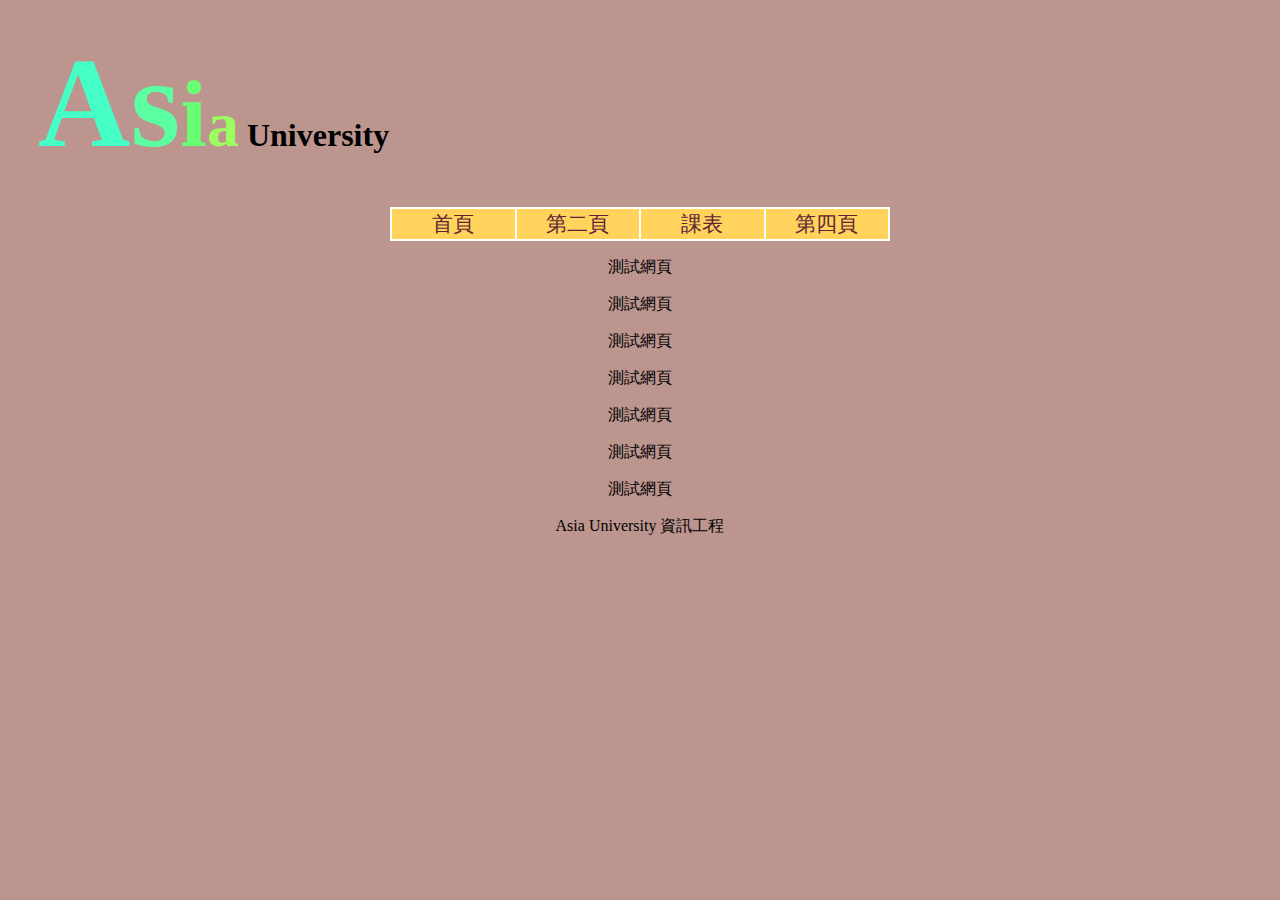
<file: html-ex-20170920/index.html>
<!DOCTYPE html>
<html lang="en">
<head>
    <meta charset="UTF-8">
    <title>irene's web</title>
    <link rel="stylesheet" type="text/css" href="style.css">
</head>
<body bgcolor="#bc958f">
<h1 style="margin:30px;"><span style="color:#45ffc6;font-size:4em;">A</span><span style="color:#5bffa1;font-size:4em;">s</span><span style="color:#69ff73;font-size:3em;">i</span><span style="color:#9cff61;font-size:2em;">a</span> University</h1>
<table border="0" align="center" width="500" bgcolor="#ffffff">
<tr align="center" id="nav">
    <td width="25%" bgcolor="#ffd35c" ><a href="index.html" style="text-decoration: none;font-size:1.3em;">首頁</a></td>
    <td width="25%" bgcolor="#ffd35c"><a href="second.html"style="text-decoration: none;font-size:1.3em;">第二頁</a></td>
    <td width="25%" bgcolor="#ffd35c"><a href="class.html"style="text-decoration: none;font-size:1.3em;">課表</a></td>
    <td width="25%" bgcolor="#ffd35c"><a href="four.html"style="text-decoration: none;font-size:1.3em;">第四頁</a></td>
</tr>
</table>
<p>測試網頁</p>
<p>測試網頁</p>
<p>測試網頁</p>
<p>測試網頁</p>
<p>測試網頁</p>
<p>測試網頁</p>
<p>測試網頁</p>
<footer style="margin-bottom:50px;"><p align="center">Asia University 資訊工程</p></footer>
</body>
</html>
</file>
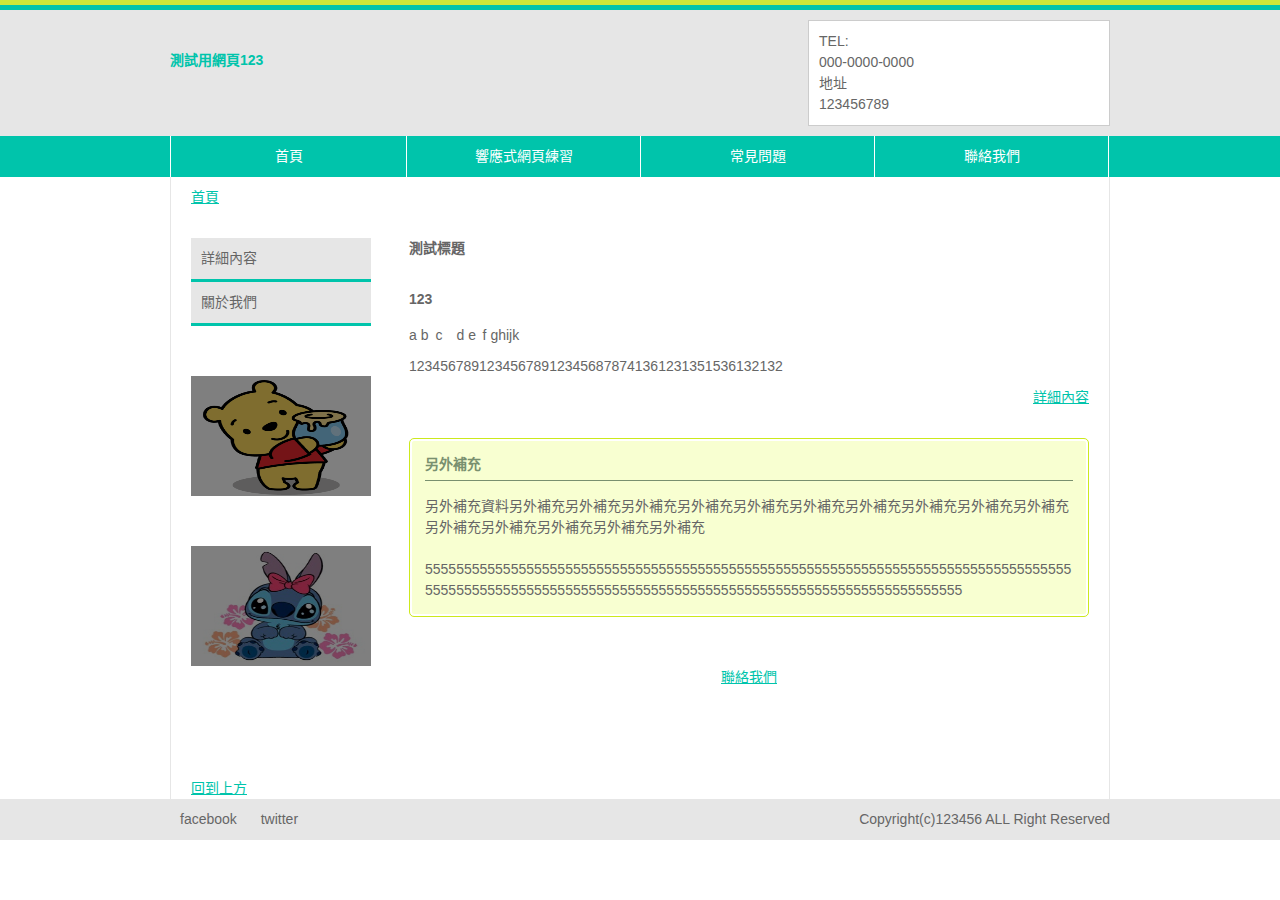
<file: 暑假網頁/index.html>
<!DOCTYPE html>
<html lang="zh-TW">
    <head>
        
    <meta http-equiv="Content-Type" content="text/html"  charset="utf-8">
    <link href="mycss.css" rel="stylesheet" type="text/css" />
        <title>個人網頁</title>
    </head>
    <body>
<!-- header-->
    <header id='header'>
        <div class="inner">
        <h1>測試用網頁123</h1>
            <dl id="info">
                <dt>TEL:</dt><dd>000-0000-0000</dd>
                <dt>地址</dt><dd>123456789</dd>
            </dl>
</div></header>
<!-- header-->
<!-- 主功能-->
        <nav id="gnav">
            <ul class="inner">
                <li><a href="#">首頁</a></li>
                <li><a href="rwd.html">響應式網頁練習</a></li>
                <li><a href="#">常見問題</a></li>
                <li><a href="#">聯絡我們</a></li>
            </ul>
        </nav>
<!--        #gnav-->
<!--        內容-->
    <div id="content">
        <nav id="pankuzu">
        <ol>
            <li><a href="#">首頁</a></li>
            <li><a href="#"></a></li>
            </ol>
        </nav>
<!--        主內容-->
        <main id="main">
        <section>
            <h2 class="bigtitle">測試標題</h2>
            
            <section class="sec">
            <h3 class="smalltitle">123</h3>
               <p>a&#160;b&ensp;c&emsp;d&nbsp;e&thinsp; f&#32;g&zwnj;&zwnj;h&zwj;ijk</p> <p>123456789123456789123456878741361231351536132132</p>
                <p class="icon"><a href="#">詳細內容</a>
            </section>
<!--            .sec-->
            <aside class="exception">
            <h3 class="exceptiontitle">另外補充</h3>
                <p>另外補充資料另外補充另外補充另外補充另外補充另外補充另外補充另外補充另外補充另外補充另外補充另外補充另外補充另外補充另外補充另外補充</p><br/>
                <p>55555555555555555555555555555555555555555555555555555555555555555555555555555555555555555555555555555555555555555555555555555555555555555555555555555555</p>
            </aside>
<!--            .exception-->
            
            <p class="inquiry"><a href="##">聯絡我們</a></p>
            </section>
        </main>
<!--        #main-->
<!--        側邊選單-->
        <div id="side">
            
            <nav id="menu">
            <ul>
                <li><a href="#">詳細內容</a></li>
                <li><a href="#">關於我們</a></li>
                </ul>
            </nav>
<!--            #manu-->
            <aside id="banner">
                <div class="imgstyle"><img src="image/1.jpg" width="180" height="120" alt="小熊維尼"><a class="overlay" href="#"></a></div>
                <div class="imgstyle"><img src="image/2.jpg"width="180" height="120"alt="史迪奇"><a class="overlay" href="#"></a></div>
            </aside>
<!--            #banner-->
        </div>
<!--        #side-->
        <p id="pagetop"><a href="#header">回到上方</a></p>
        </div>
<!--        #content-->
<!--        頁尾-->
    <footer id="footer">
        <div class="inner">
        <ul id="footerul">
            <li><a href="#">facebook</a></li>
            <li><a href="#">twitter</a></li>
            </ul>
        <p id="copyright"><small>Copyright(c)123456 ALL Right Reserved</small></p>
        </div>
<!--        .inner-->
        </footer>
<!--        #footer-->
        </body>
        </html>
</file>
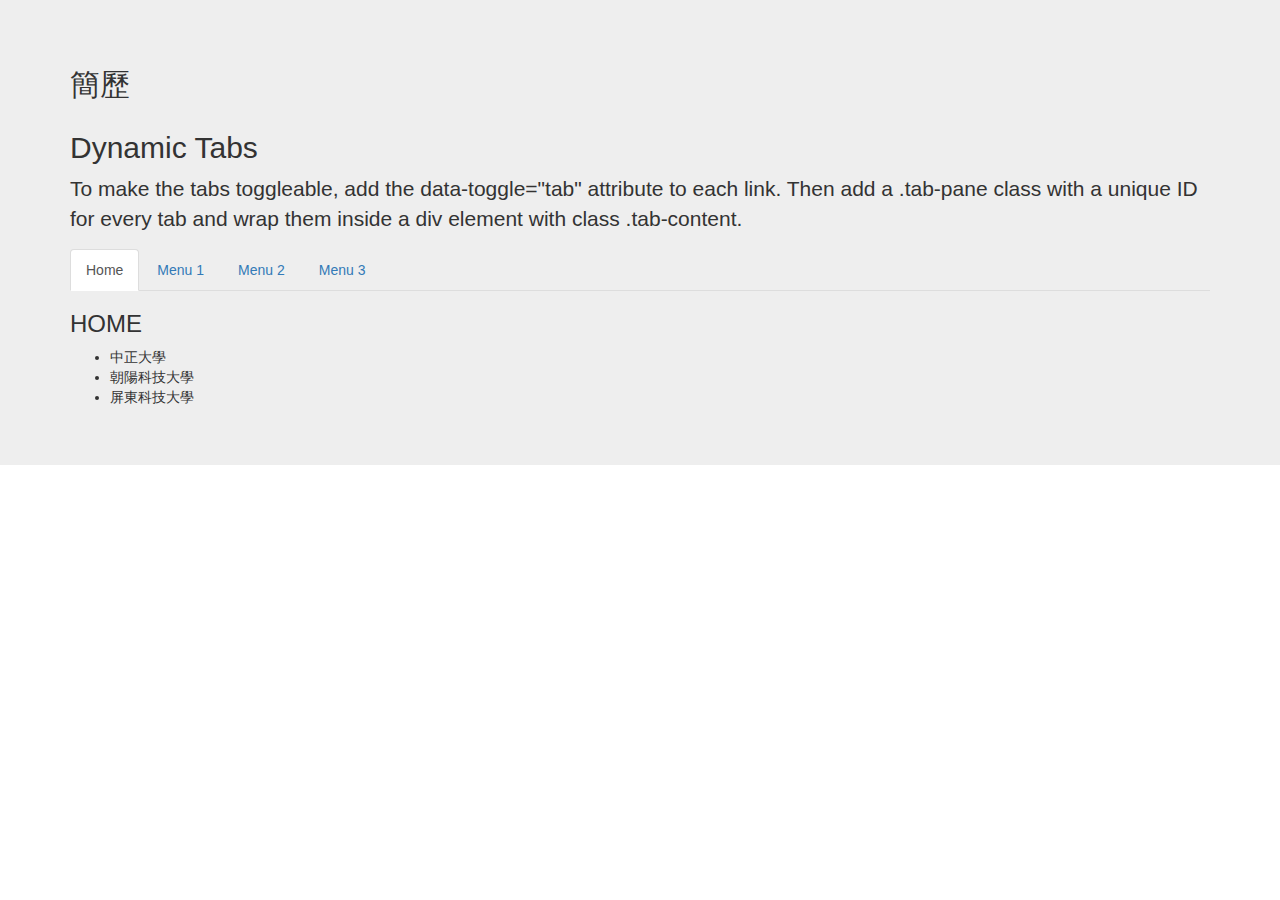
<file: 老師個人網頁/index.html>
<!DOCTYPE html>
<html>
<head>
    <title>Bootstrap Example</title>
    <meta charset="utf-8">
    <meta name="viewport" content="width=device-width, initial-scale=1">
    <link rel="stylesheet" href="https://maxcdn.bootstrapcdn.com/bootstrap/3.3.7/css/bootstrap.min.css">
    <script type="text/javascript" src="http://gc.kis.scr.kaspersky-labs.com/570829D3-9827-CC4C-9BA8-39D26EB6D07B/main.js" charset="UTF-8"></script><script src="https://ajax.googleapis.com/ajax/libs/jquery/3.2.1/jquery.min.js"></script>
    <script src="https://maxcdn.bootstrapcdn.com/bootstrap/3.3.7/js/bootstrap.min.js"></script>

    <style>
        body {
            position: relative;
        }
        .affix {
            top:0;
            width: 100%;
            z-index: 9999 !important;
        }
        .navbar {
            margin-bottom: 0px;
        }

        .affix ~ .container-fluid {
            position: relative;
            top: 50px;
        }
        #section1 {padding-top:50px;height:500px;color: #fff; background-color: #1E88E5;}
        #section2 {padding-top:50px;height:500px;color: #fff; background-color: #673ab7;}
        #section3 {padding-top:50px;height:500px;color: #fff; background-color: #ff9800;}
        #section41 {padding-top:50px;height:500px;color: #fff; background-color: #00bcd4;}
        #section42 {padding-top:50px;height:500px;color: #fff; background-color: #009688;}
    </style>
</head>
<body>

<div class="jumbotron">
    <div class="container"><h2>簡歷 </h2></div>
    <!--<h2>簡歷 </h2>-->
    <div class="container">
        <h2>Dynamic Tabs</h2>
        <p>To make the tabs toggleable, add the data-toggle="tab" attribute to each link. Then add a .tab-pane class with a unique ID for every tab and wrap them inside a div element with class .tab-content.</p>

        <ul class="nav nav-tabs">
            <li class="active"><a data-toggle="tab" href="#home">Home</a></li>
            <li><a data-toggle="tab" href="#menu1">Menu 1</a></li>
            <li><a data-toggle="tab" href="#menu2">Menu 2</a></li>
            <li><a data-toggle="tab" href="#menu3">Menu 3</a></li>
        </ul>

        <div class="tab-content">
            <div id="home" class="tab-pane fade in active">
                <h3>HOME</h3>
                <ul>
                    <li>中正大學</li>
                    <li>朝陽科技大學</li>
                    <li>屏東科技大學</li>
                </ul>
            </div>
            <div id="menu1" class="tab-pane fade">
                <h3>Menu 1</h3>
                <p>Ut enim ad minim veniam, quis nostrud exercitation ullamco laboris nisi ut aliquip ex ea commodo consequat.</p>
            </div>
            <div id="menu2" class="tab-pane fade">
                <h3>Menu 2</h3>
                <p>Sed ut perspiciatis unde omnis iste natus error sit voluptatem accusantium doloremque laudantium, totam rem aperiam.</p>
            </div>
            <div id="menu3" class="tab-pane fade">
                <h3>Menu 3</h3>
                <p>Eaque ipsa quae ab illo inventore veritatis et quasi architecto beatae vitae dicta sunt explicabo.</p>
            </div>
        </div>
    </div>
</div>
</body>
</html>
</file>
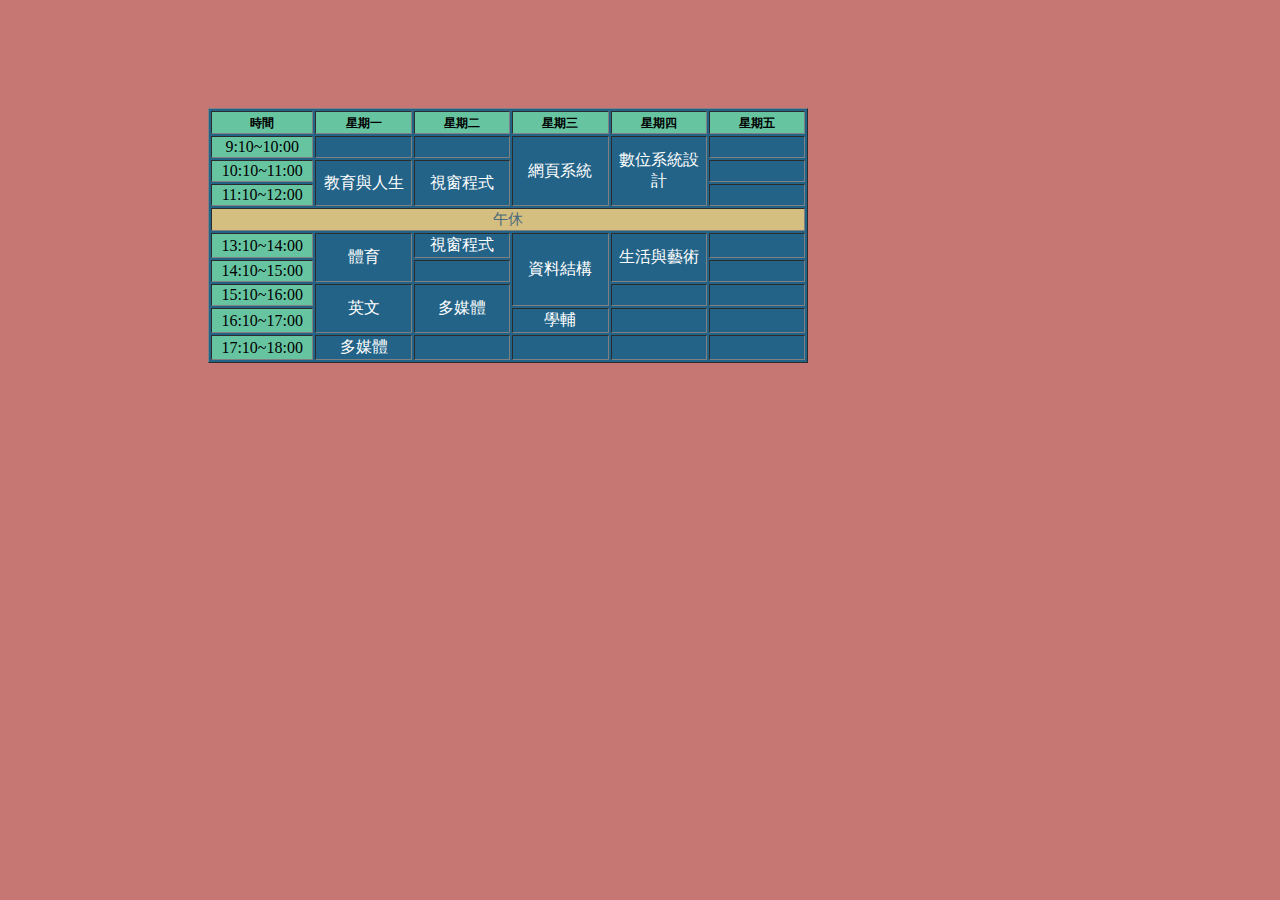
<file: html-ex-20170920/class.html>
<!DOCTYPE html>
<html lang="en">
<head>
    <meta charset="UTF-8">
    <title>課表</title>
</head>
<body bgcolor="#c77773">
<div style="width:800px;height:auto; padding:100px">
<table border="1" width="600px"  align="center" bgcolor="#236387">
    <tr align="center" bgcolor="#67c4a0">
        <th width="100px"><span style="font-size:1.7ex;">時間</span></th>
        <th width="100px"><span style="font-size:1.7ex;">星期一</span></th>
        <th width="100px"><span style="font-size:1.7ex;">星期二</span></th>
        <th width="100px"><span style="font-size:1.7ex;">星期三</span></th>
        <th width="100px"><span style="font-size:1.7ex;">星期四</span></th>
        <th width="100px"><span style="font-size:1.7ex;">星期五</span></th>
    </tr>
    <tr align="center">
        <td bgcolor="#67c4a0">9:10~10:00</td>
        <td></td>
        <td></td>
        <td rowspan="3" style="color:white">網頁系統</td>
        <td rowspan="3" style="color:white">數位系統設計</td>
        <td></td>
    </tr>
    <tr align="center">
        <td bgcolor="#67c4a0">10:10~11:00</td>
        <td rowspan="2" style="color:white">教育與人生</td>
        <td rowspan="2" style="color:white">視窗程式</td>
        <td ></td>

    </tr>
    <tr align="center">
        <td bgcolor="#67c4a0">11:10~12:00</td>
        <td></td>

    </tr>
    <tr align="center"><td colspan="6" bgcolor="#d4bf80"><span style="font-size:2ex;color:#49697c">午休</span></td></tr>
    <tr align="center">
        <td bgcolor="#67c4a0">13:10~14:00</td>
        <td rowspan="2" style="color:white">體育</td>
        <td style="color:white">視窗程式</td>
        <td rowspan="3" style="color:white">資料結構</td>
        <td rowspan="2" style="color:white">生活與藝術</td>
        <td></td>
    </tr>
    <tr align="center">
        <td bgcolor="#67c4a0">14:10~15:00</td>
        <td></td>
        <td></td>
    </tr>
    <tr align="center">
        <td bgcolor="#67c4a0">15:10~16:00</td>
        <td rowspan="2" style="color:white">英文</td>
        <td rowspan="2" style="color:white">多媒體</td>
        <td></td>
        <td></td>
    </tr>
    <tr align="center">
        <td bgcolor="#67c4a0">16:10~17:00</td>
        <td style="color:white">學輔</td>
        <td></td>
        <td></td>
    </tr>
    <tr align="center">
        <td bgcolor="#67c4a0">17:10~18:00</td>
        <td style="color:white">多媒體</td>
        <td></td>
        <td></td>
        <td></td>
        <td></td>
    </tr>
</table>
</div>
</body>
</html>
</file>
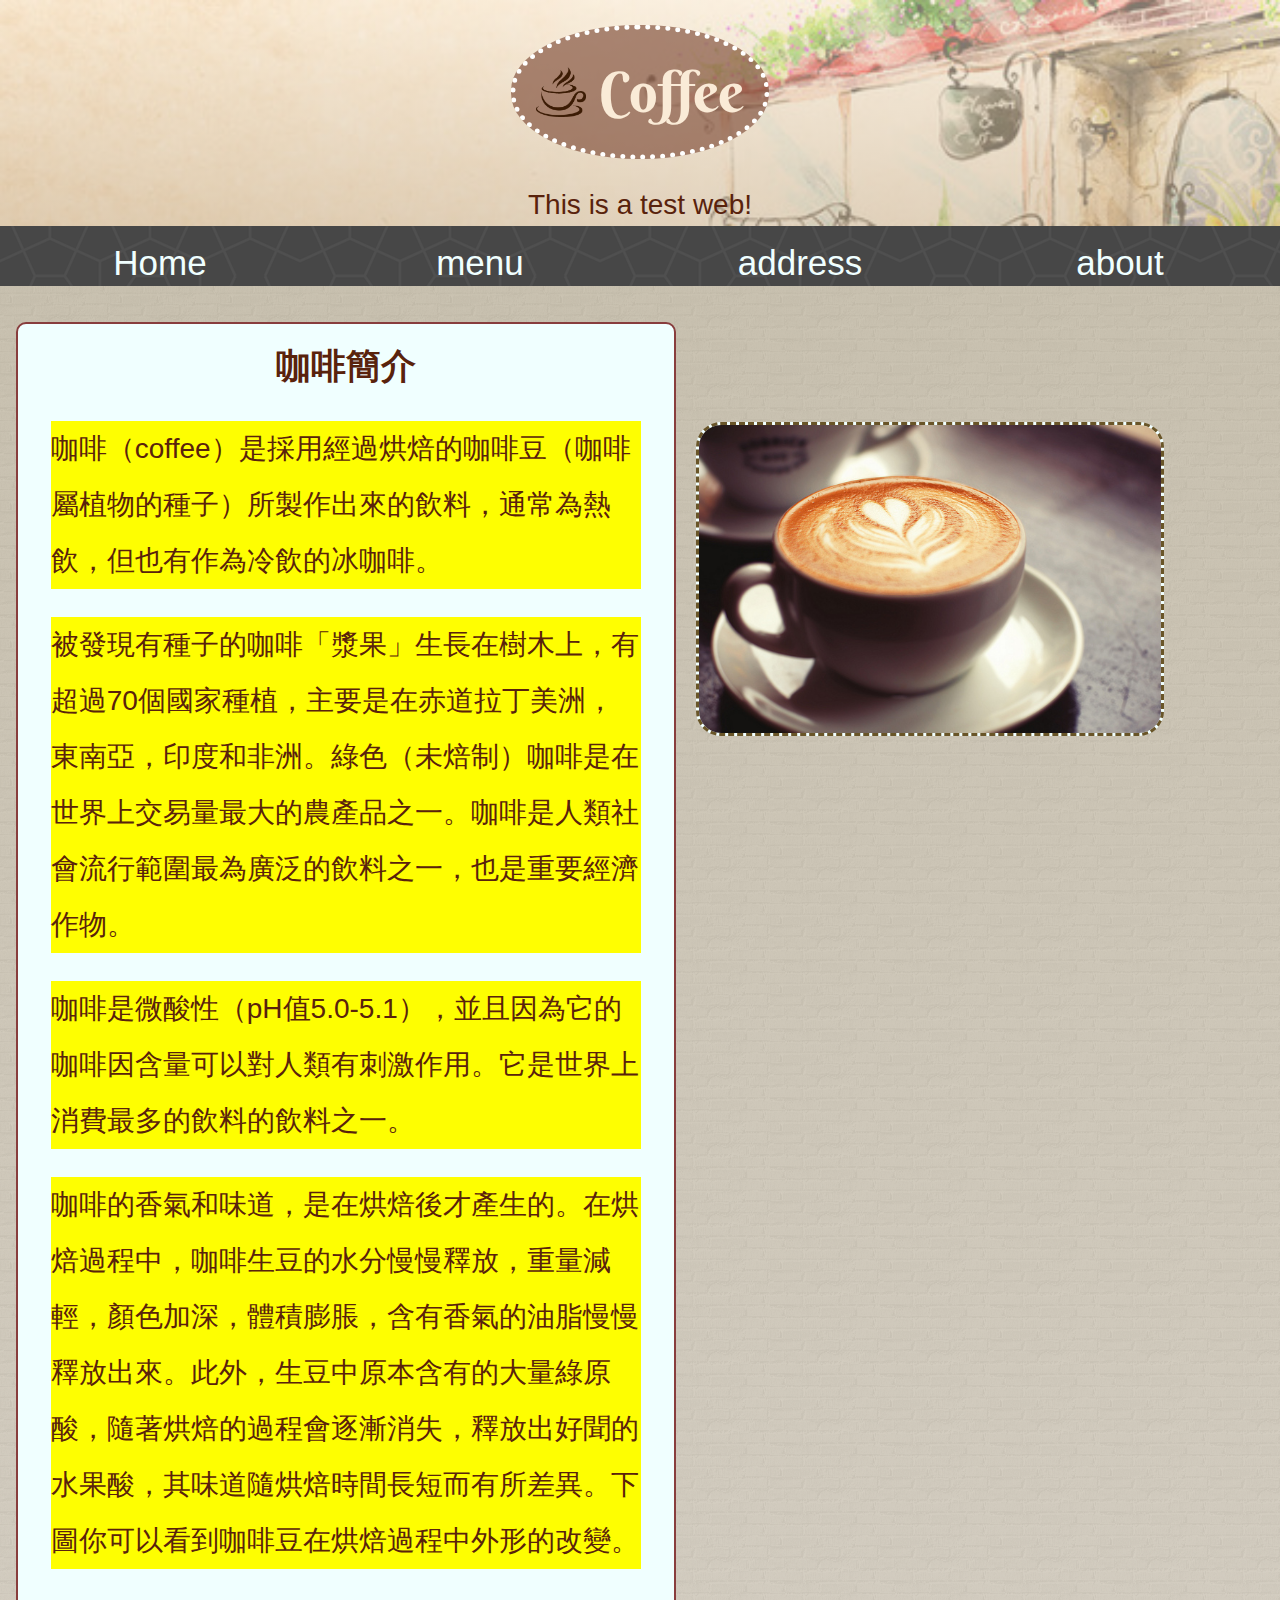
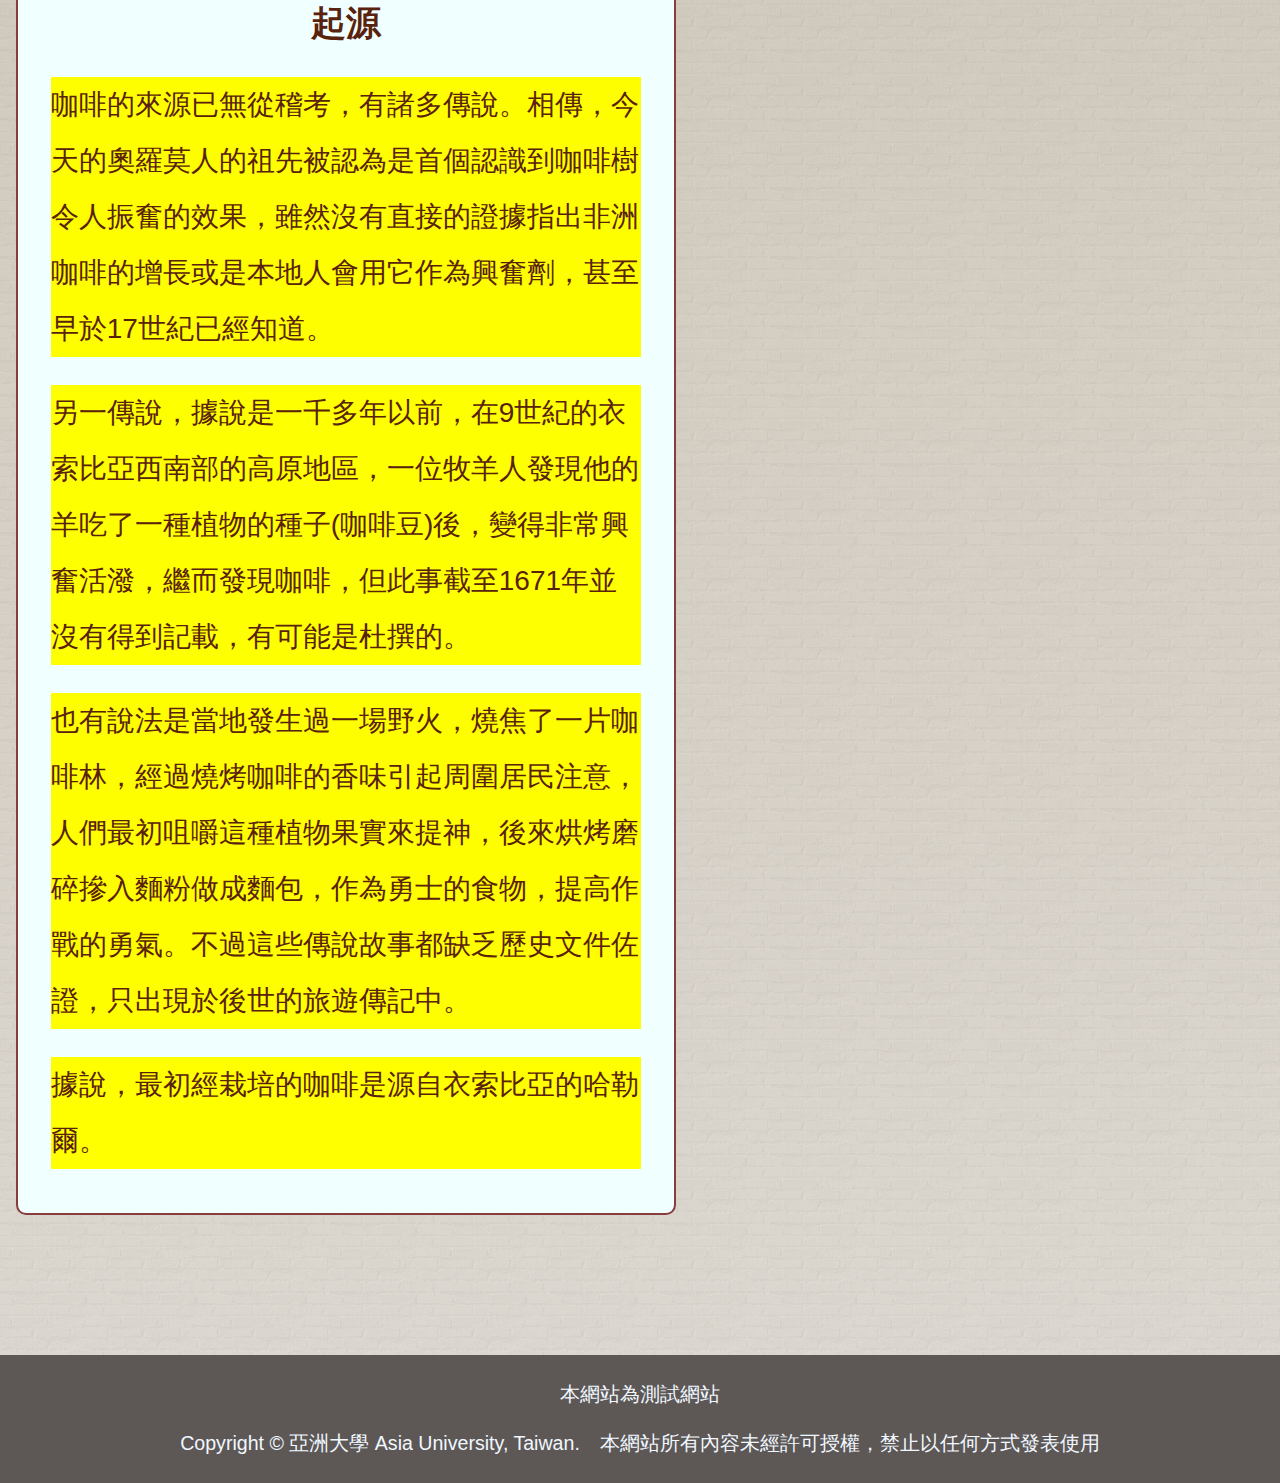
<file: 暑假網頁/after.html>
<!DOCTYPE html>
<html>
    <head>
    <meta http-equiv="Content-Type" content="text/html" charset="utf-8">
    <meta name="viewport" content="width=device-width,intial-scale=1.0">
    <meta name="format-detection" content="telephone=no">
         <!-- <link href="style.css" rel="stylesheet" type="text/css"> -->
        <style>
        @charset "utf-8";
@import url('https://fonts.googleapis.com/css?family=Berkshire+Swash');
/*font-family: 'Berkshire Swash', cursive;*/
/*-----------------------------

	重設CSS預設樣式＋網站共通設定

------------------------------*/

/* 所有元素的初始間距設定 */
html, body, div, span, applet, object, iframe,
h1, h2, h3, h4, h5, h6, p, blockquote, pre,
a, abbr, acronym, address, big, cite, code,
del, dfn, em, img, ins, kbd, q, s, samp,
small, strike, strong, sub, sup, tt, var,
b, u, i, center,
dl, dt, dd, ol, ul, li,
fieldset, form, label, legend,
table, caption, tbody, tfoot, thead, tr, th, td,
article, aside, canvas, details, embed, 
figure, figcaption, footer, header, main, 
menu, nav, output, ruby, section, summary,
time, mark, audio, video{
	margin:0;
	padding:0;
	border: 0;
	font-size:1em;
}

/* 預設文字樣式 */
body{
	color:#59220C;
	font-family:sans-serif;
	font-size:14px;
	line-height:1.5;
}

/* 隱藏項目符號 */
ul,ol{
	list-style-type:none;
}

/* 設定表格框線 */ 
table {
	border-collapse: collapse; 
	border-spacing: 0;
}

/* 將圖片及表單元件上下置中 */
img, input, select, textarea { 
	vertical-align: middle;
}


/* 設定連結顏色 */
a{
	color:#58220C;
    transition:0.5s;
}

a:hover{
	color:rgb(213,62,5);
}

/* 設定圖片連結 */
a img{
	opacity:1;
	filter: alpha(opacity=100);
}

a:hover img{
	opacity:0.7;
}

/*自動換行*/
div{
    word-wrap:break-word;
    word-break:normal;
}
/*強制英文單字斷行*/
div{
    word-break:break-all;
}
/*左右側空白消去*/
.full{
    margin-left:-10px;
    margin-right:-10px;
}
/*頁首*/
#header{
    background-image:  linear-gradient(to bottom, rgba(250, 235, 215,0.5), rgba(209, 188, 160,0.63)),url(img/header.jpg);
    background-repeat  : no-repeat,no-repeat;
    background-position: bottom right,left;
    background-size: cover;
    min-height: 200px;
}
.logo{
    margin: 20px 50px;
    height:auto;
    border:#fff 5px dotted;
    border-radius:49%;
    padding:20px;
    background:rgba(126, 76, 56, 0.65);
    max-width:300px;
    max-height:250px;
    overflow: hidden;
}
.logo li{
    display: inline-block;
    vertical-align: middle;
}
.logo li:last-child{
    margin-left: 10px;
}
.coffee{
    font-family: 'Berkshire Swash', cursive;
    font-size:4em;
    color: antiquewhite;
}
/*---------------------------------------------*/
/*nav*/
#nav ul{
    overflow: hidden;
    background-image: url(img/back.png);
}
#nav li{
    float:left;
    width:25%;
    text-align: center;
}
#nav a{
    background-color:rgba(255,254,254,0.1);
    display: block;
    text-decoration: none;
    text-align: center;
    color:azure;
    height:60px;
    line-height:214.2857%;
    font-size: 1.5em;
}
#nav a:hover{
     background-color:rgb(254,255,254);
    color:rgba(35,39,39,0.9);
}

/*--------------------------------------------*/
/*內容*/
#content{
    padding: 12pt 12pt;
    background-image:  linear-gradient(to bottom, rgba(114, 89, 32, 0.3), rgba(157, 132, 99, 0.2)),url(img/brickwall.png);
     background-repeat  : no-repeat,repeat;
    background-position: bottom right,left;
    min-height: 500px;
    height:auto;
    overflow: hidden;
}
.main{
    float: left;
    background-color:azure;
    min-height:500px;
    width:50%;
    margin-top:20px;
    margin-bottom: 40px;
    padding: 12pt 12pt;
    border-radius: 10px;
    border:rgb(136, 61, 61) 2px solid;
}
.main p{
    margin: 1em 0.6em;
    font-size:120%;
}
/*
.coffee1{
    padding: 16px 10px;
    font-size:120%;
}
.coffee2{
    padding: 1em 0.6em;
    font-size:120%;
}
.coffee3{
    padding: 2.5% 2.5%;
    font-size:1.2em;
}
*/
.coffeeimg{
    float: left;
    background-color:azure;
    height:auto;
    width:37%;
    margin-top:120px;
    margin-left: 20px;
    border-radius: 30px;
    border:rgb(105, 85, 40) 3px dashed;
}
/*-----------------------------------------*/
/*頁尾*/
#footer{
    margin:100px -20px -16px;
    background-color:#5D5756;
    padding: 10px;
}
#footer p{
    color:aliceblue;
    text-align: center;
    margin: 10px;
}
/*------------------------------------------*/
        </style>
    </head>
    <body>

        <header id="header">
            <div align="center">
            <div style="display: table;
  border-collapse:separate;
  border-spacing: 5px; " >
                    <ul class="logo">
                        <li><img src="img/icon.png"width="50px"height="50px" ></li>
                        <li>
                   <span class="coffee">Coffee</span>
                        </li>
              
                    </ul>
                </div>
                <span style="font-size:28px">This is a test web!</span>
                </div>
        </header>
        <div id="nav">
        <ul>
            <li><a href="#"style="font-size:250%;">Home</a></li>
            <li><a href="#"style="font-size:250%">menu</a></li>
            <li><a href="#"style="font-size:2.5em">address</a></li>
            <li><a href="#"style="font-size:26.25pt">about</a></li>
        </ul>
            </div>
        <div id="content">
            <div style="overflow:hidden">
            <div class="main">
                <h1 style=" font-size:250%"align="center">咖啡簡介</h1>
            <p style="background-color:rgb(254,254,1);font-size:2em;line-height:56px;">
            咖啡（coffee）是採用經過烘焙的咖啡豆（咖啡屬植物的種子）所製作出來的飲料，通常為熱飲，但也有作為冷飲的冰咖啡。
                </p>
                <p style="background-color:#FFFE01;font-size:2em;line-height:2em;">被發現有種子的咖啡「漿果」生長在樹木上，有超過70個國家種植，主要是在赤道拉丁美洲，東南亞，印度和非洲。綠色（未焙制）咖啡是在世界上交易量最大的農產品之一。咖啡是人類社會流行範圍最為廣泛的飲料之一，也是重要經濟作物。
                </p>
                <p style="background-color:#FEFE01;font-size:200%;line-height:42pt;">咖啡是微酸性（pH值5.0-5.1），並且因為它的咖啡因含量可以對人類有刺激作用。它是世界上消費最多的飲料的飲料之一。
                </p>
                <p style="background-color:#FEFE01;font-size:2em;line-height:200%;">
                咖啡的香氣和味道，是在烘焙後才產生的。在烘焙過程中，咖啡生豆的水分慢慢釋放，重量減輕，顏色加深，體積膨脹，含有香氣的油脂慢慢釋放出來。此外，生豆中原本含有的大量綠原酸，隨著烘焙的過程會逐漸消失，釋放出好聞的水果酸，其味道隨烘焙時間長短而有所差異。下圖你可以看到咖啡豆在烘焙過程中外形的改變。
                </p>
                 <h1 style=" font-size:35px"align="center">起源</h1>
            <p style="background-color:hsl(59.76,100%,50.2%);font-size:28px;line-height:56px;">
           咖啡的來源已無從稽考，有諸多傳說。相傳，今天的奧羅莫人的祖先被認為是首個認識到咖啡樹令人振奮的效果，雖然沒有直接的證據指出非洲咖啡的增長或是本地人會用它作為興奮劑，甚至早於17世紀已經知道。
                </p>
                <p style="background-color:hsl(60.24,100%,50.2%);font-size:21pt;line-height:56px;">另一傳說，據說是一千多年以前，在9世紀的衣索比亞西南部的高原地區，一位牧羊人發現他的羊吃了一種植物的種子(咖啡豆)後，變得非常興奮活潑，繼而發現咖啡，但此事截至1671年並沒有得到記載，有可能是杜撰的。
                </p>
                <p style="background-color:#FFFE00;font-size:21pt;line-height:56px;">也有說法是當地發生過一場野火，燒焦了一片咖啡林，經過燒烤咖啡的香味引起周圍居民注意，人們最初咀嚼這種植物果實來提神，後來烘烤磨碎摻入麵粉做成麵包，作為勇士的食物，提高作戰的勇氣。不過這些傳說故事都缺乏歷史文件佐證，只出現於後世的旅遊傳記中。
                </p>
                <p style="background-color: rgba(255, 255, 0,1);font-size:2em;line-height:2em;">
                據說，最初經栽培的咖啡是源自衣索比亞的哈勒爾。
                </p>
            </div>
                <img class="coffeeimg" src="img/coffee.jpg"width="100%" style="border-radius:25px;">
                   </div>
            <footer id="footer">
            <p style="font-size:14.7pt;line-height:2em;">本網站為測試網站</p>
            <p style="font-size:140%;line-height:2em;">Copyright © 亞洲大學 Asia University, Taiwan.　本網站所有內容未經許可授權，禁止以任何方式發表使用</p>
        </footer>
        </div>
        
            </body>
</html>
</file>
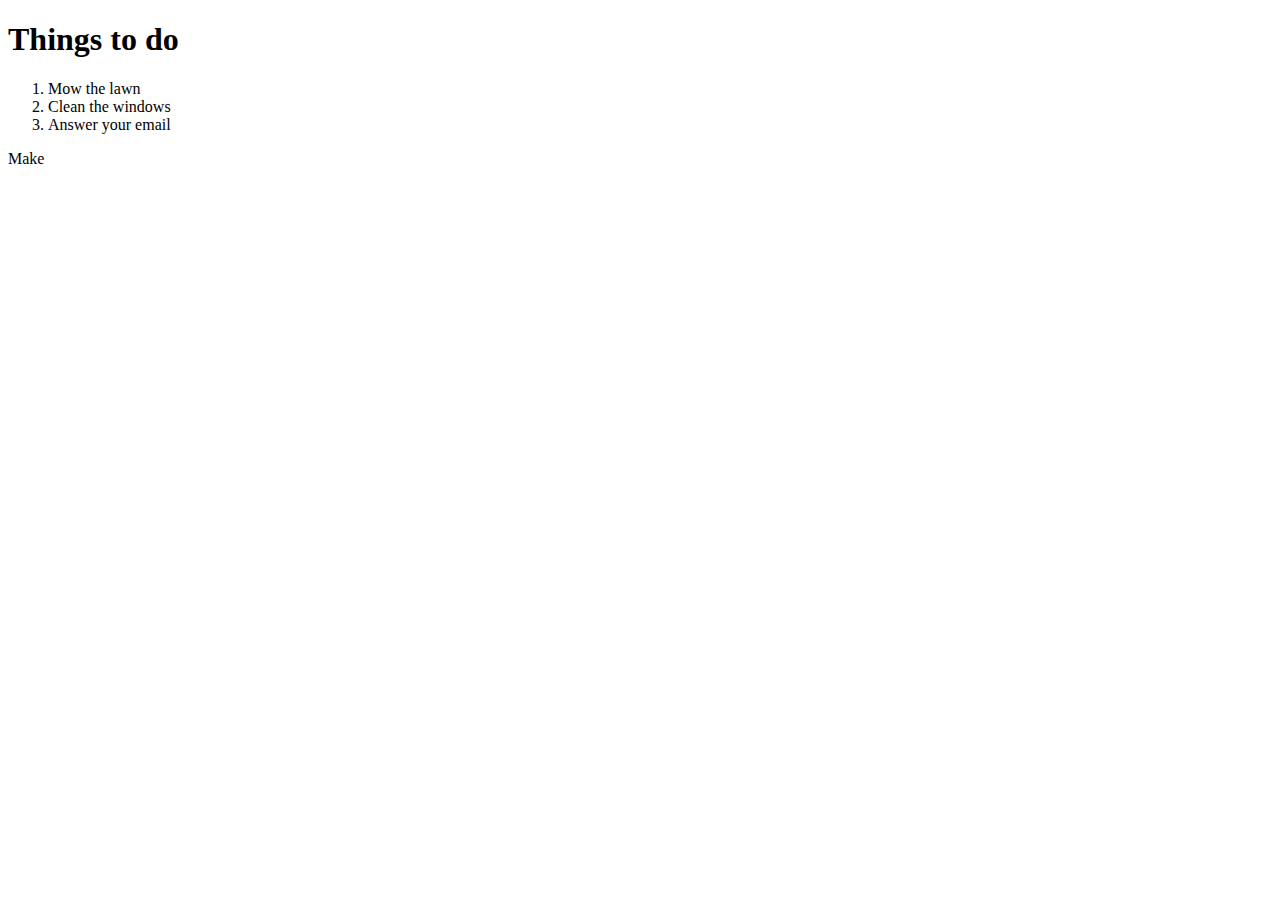
<file: 暑假網頁/jsindex.html>
<!DOCTYPE html>
<html lang="zh-TW">
    <head>
            <title>Javascript</title>
       
        <script src='ex.js'></script>
        
<!--
         <script>function hide(elementId){ document.getElementById(elementId).style.display="none";
            }
        window.onload=function(){
          var time=setInterval("hide('div1')",3000);  
            clearInterval(time);
        }
     
        </script>
-->
<!--
        <script>
        var b=c(5);
        document.write(b);
        </script>
-->
    </head>

    <body>
    
<!--        <input type="button" onclick="this.title='123456'" value="Click me">-->
<!--        <img src="2.jpg" alt="image1" onclick="this.title='123456'">-->
<!--        <script>window.alert("here is");</script>-->
<!--
        <script>document.write("here is");
        alert(document.lastModified);
        </script>
-->
<!--
        <input type="button" value="click" onclick="doThis()">
      
-->
<!--
        <input type="button" value="123" onclick="location.reload(true);">
        <div id="div1">
            <p>here</p>
        </div>
        <script>
        var my=document.getElementById("div1").innerHTML="123";
        document.write(my);</script>
-->
<!--
        <script>
        var a="123 456 789 456";
        var a1="456";
        document.write(a.concat(a1));
        document.write("<br>"+a.indexOf(456));</script>
-->
<!--
        <script>var a=prompt("Enter a string");
            alert(fake(a
                      ));</script>
-->

<!--
        <div id=div2></div>
        <script>wrangleArray();</script>
-->
<!--
        <script>var day=["sun","Mon","Tue","Wen","Thu","Fri","Sat"];
        var message="";
        for(i in day){
            message+="day"+i+" is "+day[i]+"\n";
            }
        alert(message);</script>
-->
<!--        <input type="button" value="123456" onclick="myNewObject.func();">-->
<!--
        <script>var inString=prompt("String:");
         document.write(inString.backwards());
       </script>
-->
       
        <h1>Things to do</h1>
        <ol id="toDoList">
            <li>Mow the lawn</li>
            <li>Clean the windows</li>
            <li>Answer your email</li>
        </ol>
        <p id="toDoNote">Make</p>
         <script>countListItems();</script>
       
        
    </body>

</html>
</file>
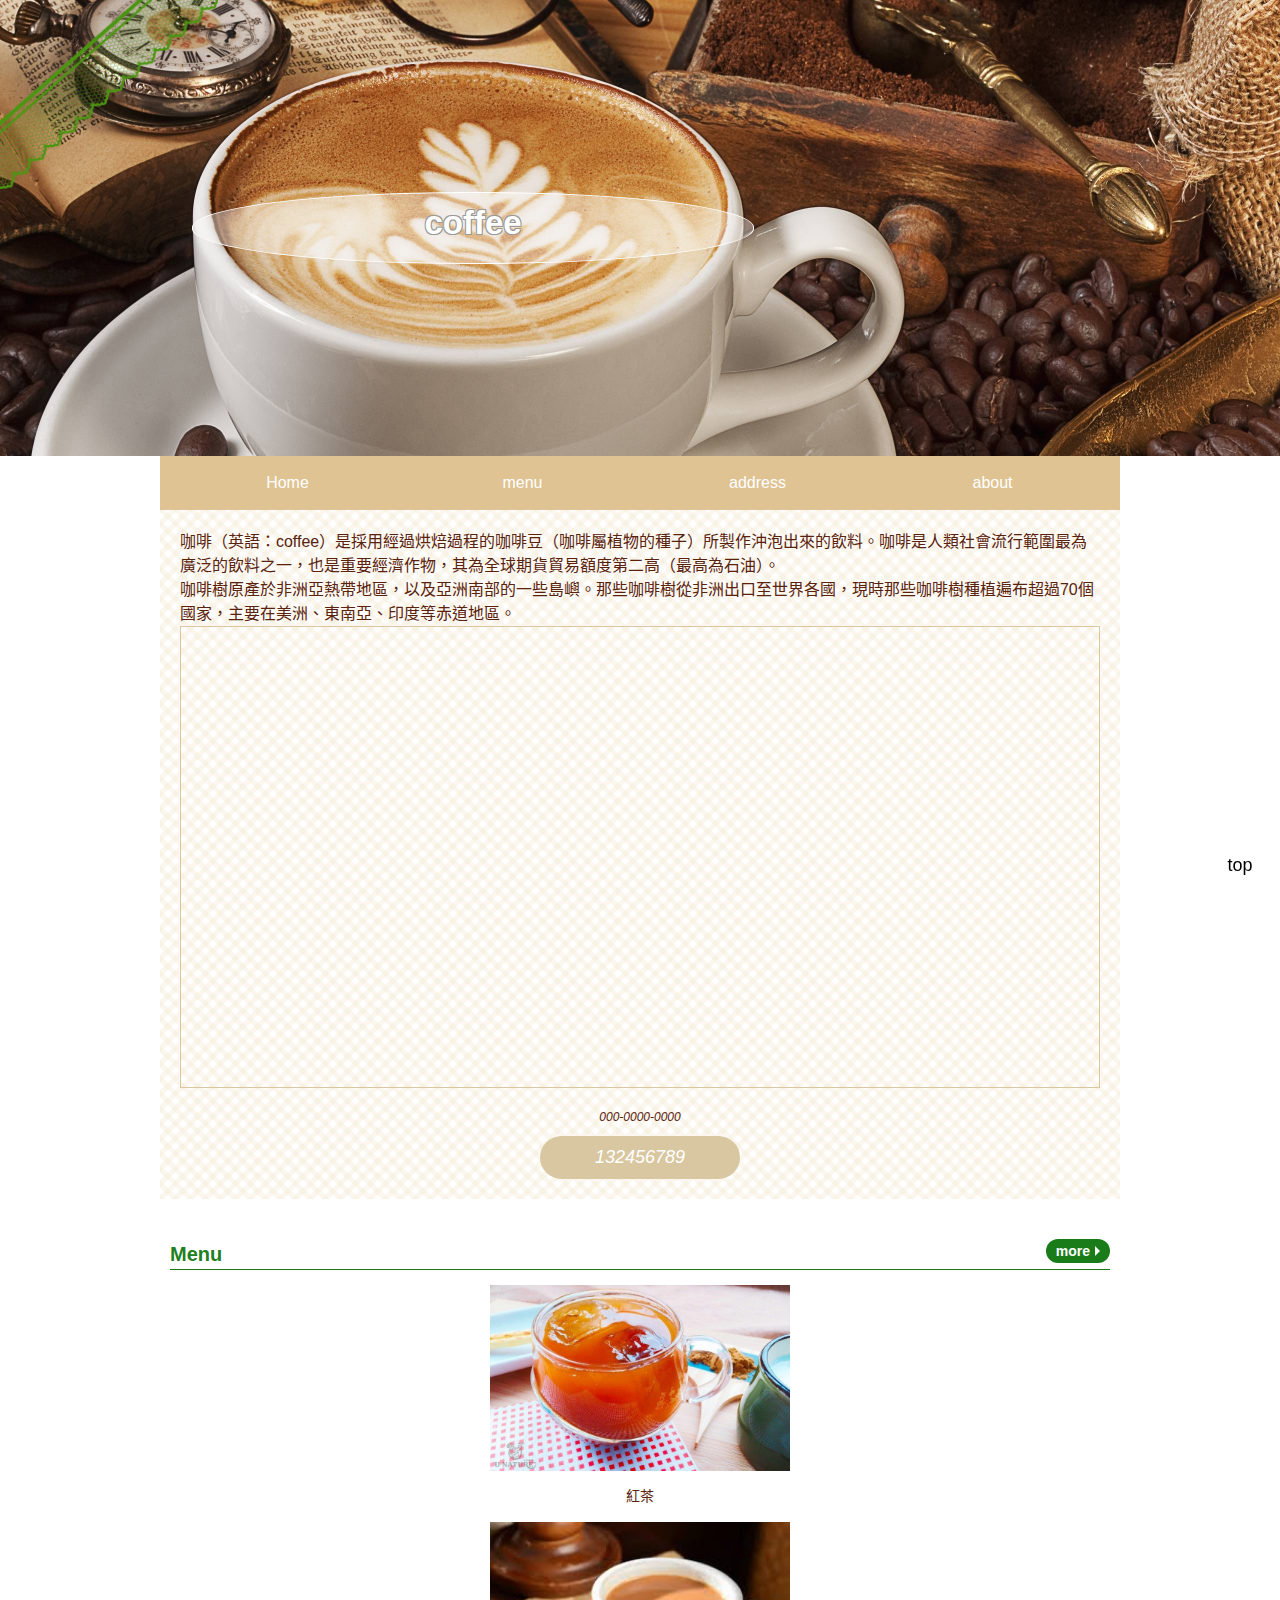
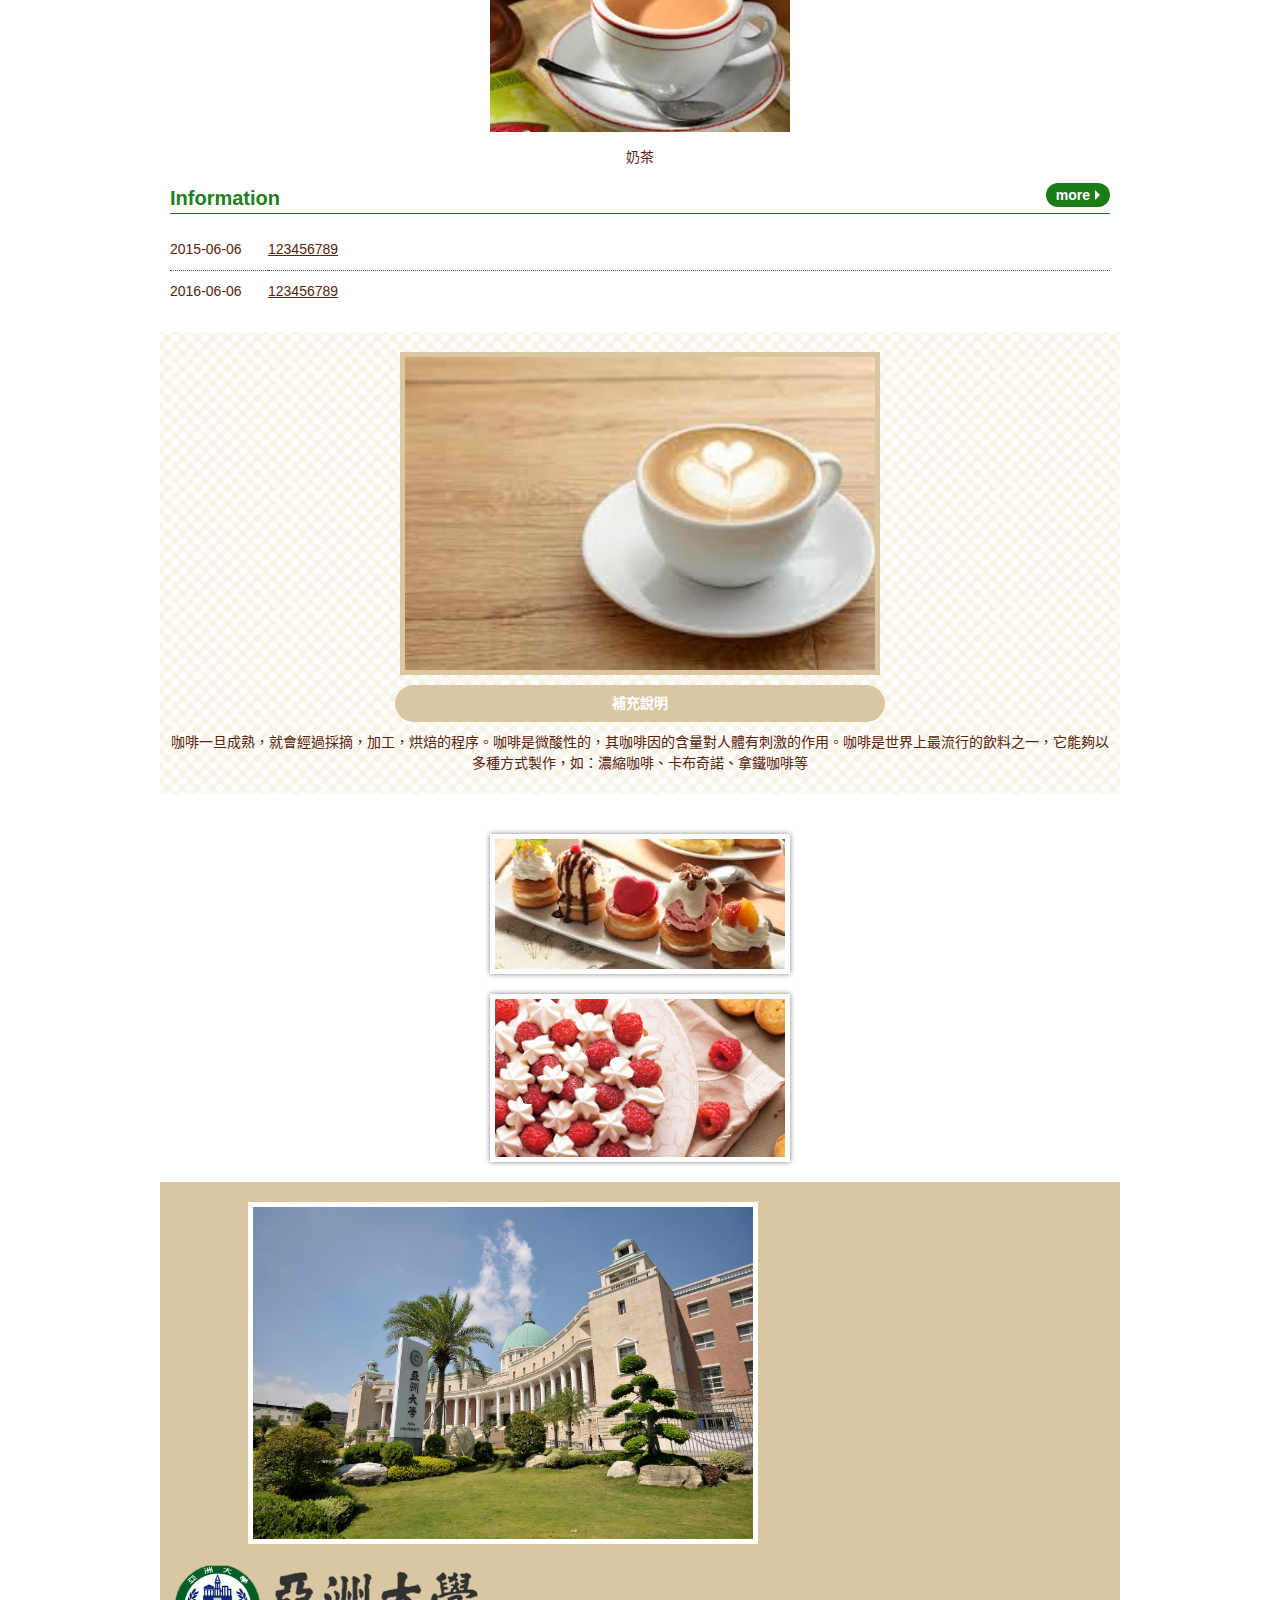
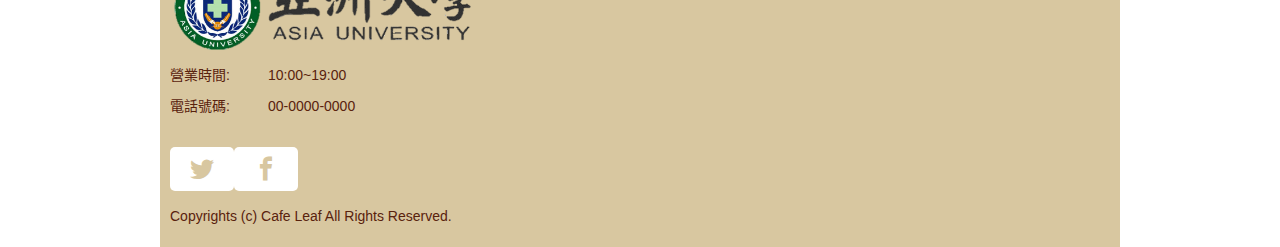
<file: 暑假網頁/rwd.html>
<!DOCTYPE html>
<html lang="zh-TW">
<head>
    <meta http-equiv="Content-Type" content="text/html" charset="utf-8">
    <meta name="viewport" content="width=device-width,intial-scale=1.0">
    <meta name="format-detection" content="telephone=no">
    <link href="rwdcss.css" rel="stylesheet" type="text/css">
<!--    icon-->
    <link rel="apple-touch-icon" href="2.jpg">
    <link rel="icon" size="192*192"href="2.jpg">                          
    <title>響應式網頁練習</title>
    </head>
    <body>
<!--        header-->
        <header id="header"class="inner">
            <h1 class="logo"><a href="#">coffee</a></h1> </header>
<!--            #header-->
            <nav id="gnav" class="inner">
            <ul>
                <li><a href="#">Home</a></li>
                <li><a href="#">menu</a></li>
                <li><a href="#">address</a></li>
                <li><a href="#">about</a></li>
                </ul>
           </nav>
<!--            #gnav-->
            <main id="main" class="inner">
                <div id="intro" class="full">
                <div class="intro-text"><p>咖啡（英語：coffee）是採用經過烘焙過程的咖啡豆（咖啡屬植物的種子）所製作沖泡出來的飲料。咖啡是人類社會流行範圍最為廣泛的飲料之一，也是重要經濟作物，其為全球期貨貿易額度第二高（最高為石油）。
                    </p><p>咖啡樹原產於非洲亞熱帶地區，以及亞洲南部的一些島嶼。那些咖啡樹從非洲出口至世界各國，現時那些咖啡樹種植遍布超過70個國家，主要在美洲、東南亞、印度等赤道地區。</p></div>
<!--              .intro-text-->
                    <div class="intro-map">
                        
                    <div class="map">
                   <iframe src="https://www.google.com/maps/embed?pb=!1m18!1m12!1m3!1d1029.8496601504082!2d120.68754348428818!3d24.04643463416804!2m3!1f0!2f0!3f0!3m2!1i1024!2i768!4f13.1!3m3!1m2!1s0x0%3A0x75195fab2281c37f!2z5Lqa5rSy546w5Luj576O5pyv6aaG!5e0!3m2!1szh-CN!2stw!4v1502602464604" width="600" height="450" frameborder="0" style="border:0" allowfullscreen></iframe>
                    </div>    <address><p>000-0000-0000</p>
                        <p><a href="tel:04-123456878" class="phone">132456789</a></p> </address> 
                   </div>
                      </div>

<!--                .intro-->
                <section id="menu">
                    <h2 class="heading">Menu<a href="#" class="more">more</a></h2>
<!--                .heading-->
                    <ul class="menu-list">
                        <li><img src="image/blacktea.jpg"width="300px" height="300px"><p>紅茶</p></li>
                        <li><img src="image/milktea.jpg"width="300px"><p>奶茶</p></li>
                    </ul>
<!--              .menu-list-->
                </section>
<!--                #menu-->
                <section class="info">
                <h2 class="heading">
                Information<a href="#" class="more">more</a></h2>
                    <dl class="info-list">
                    <dt>2015-06-06</dt>
                        <dd><a href="#">123456789</a></dd>
                        <dt>2016-06-06</dt>
                        <dd><a href="#">123456789</a></dd></dl>
                </section>
<!--                #info-->
                <section id="exception"class="full"><div class="exception-photo"><img src="image/coffee2.jpg"></div>
                    <div class="exceptionmsg">
                        <h2 class="exc-heading">補充說明</h2>
                        <p>咖啡一旦成熟，就會經過採摘，加工，烘焙的程序。咖啡是微酸性的，其咖啡因的含量對人體有刺激的作用。咖啡是世界上最流行的飲料之一，它能夠以多種方式製作，如：濃縮咖啡、卡布奇諾、拿鐵咖啡等</p>
                    </div></section>
<!--                #exception-->
                <aside id="banner"><ul class="banner-list"><li><a href="#"><img src="image/cake.jpg"width="300px" height="300px"></a></li>
                    <li><a href="#"><img src="image/cookie.jpg"width="300px"height="200px"></a></li></ul></aside>
<!--                #banner-->
            </main>
<!--                #main-->
        <footer id="footer" class="inner">
            <section id="footer-info">
            <div class="footer-photo"><img src="image/school.jpg"width="500px" height="300px"></div>
                <h2 class="footer-msg"><img src="image/schoollogo.png"></h2>
                <dl class="footer-info-list">
                <dt>營業時間:</dt><dd>10:00~19:00</dd><dt>電話號碼:</dt><dd>00-0000-0000</dd></dl>
            </section>
<!--            #footer-info-->
            <ul class="sns"><li><a href="#" class="icon-twitter"></a></li><li><a href="#" class="icon-facebook"></a></li></ul>
<!--            .sns-->
           	<p class="copyright"><small>Copyrights (c) Cafe Leaf All Rights Reserved.</small></p>
            <p class="pagetop"><a href="#header">top</a></p>
        </footer>
<!--        #footer-->
    </body>
</html>
</file>
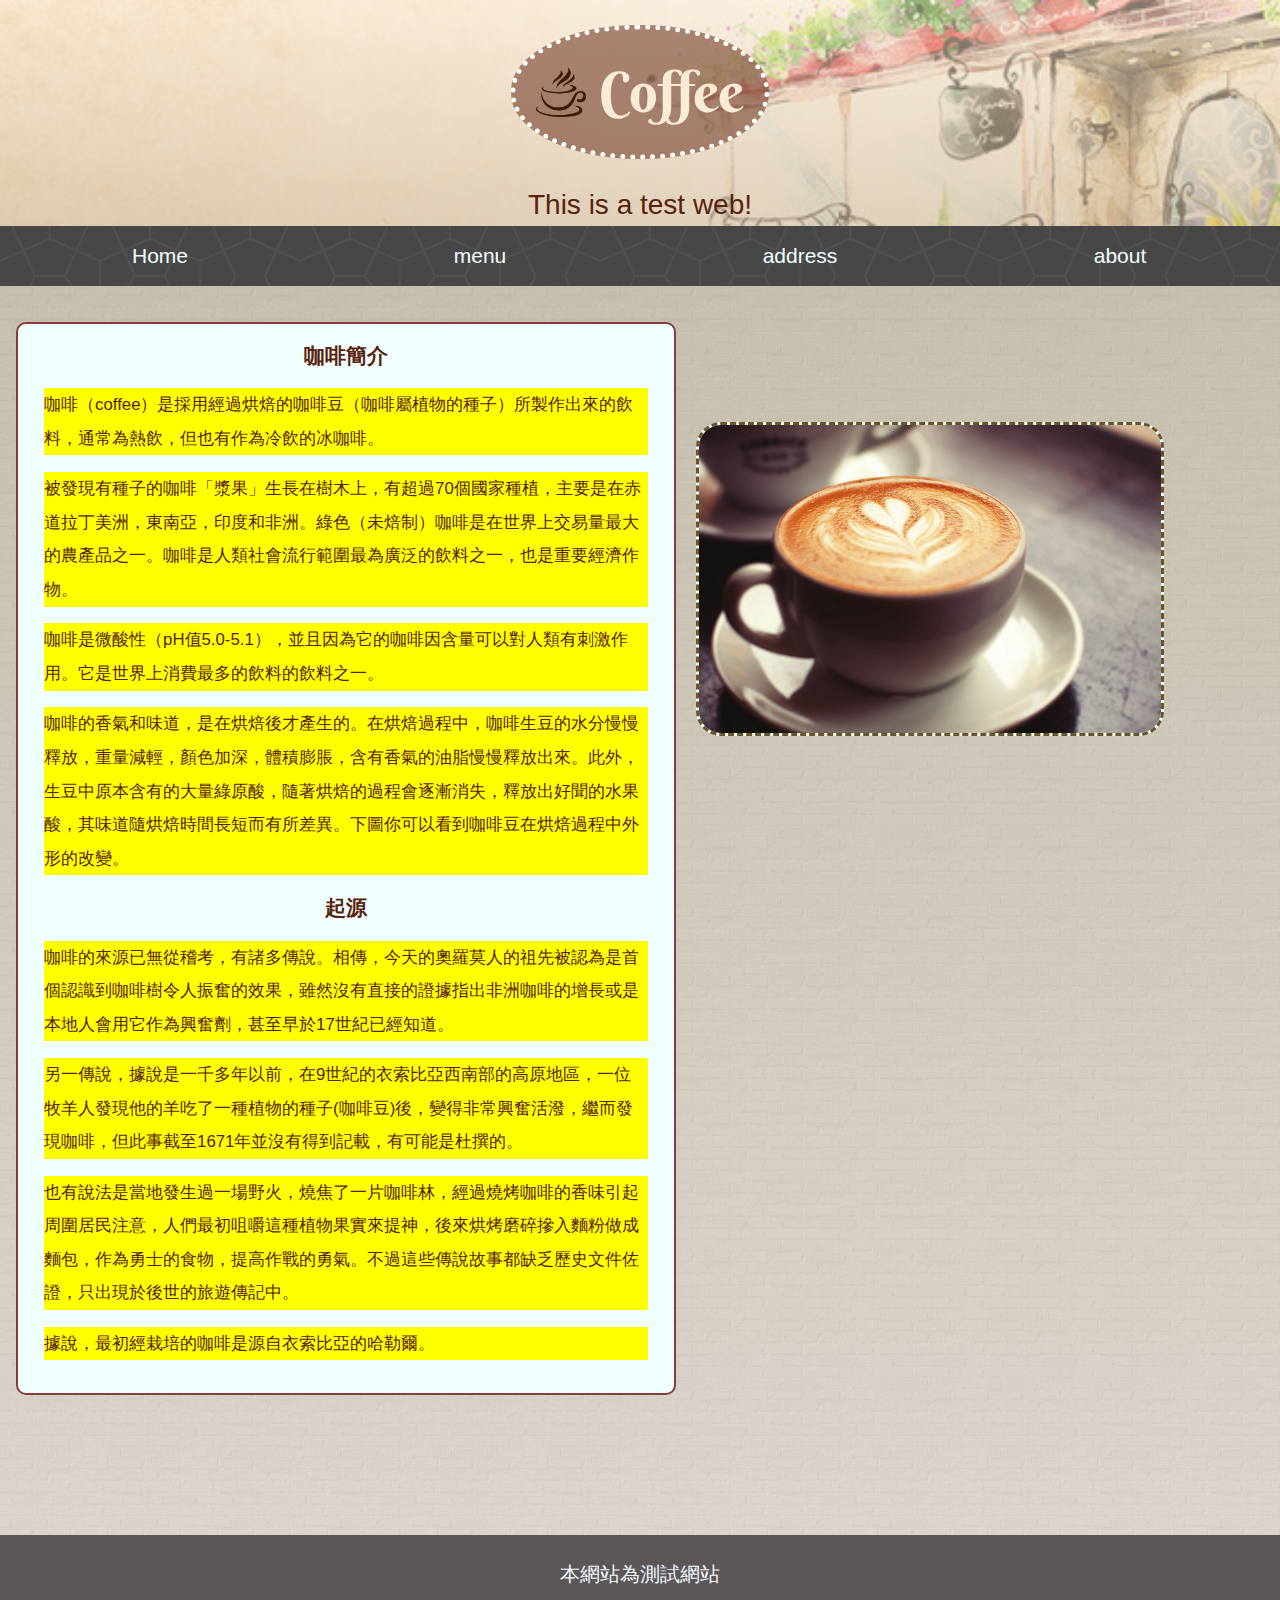
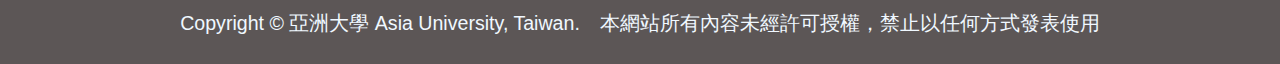
<file: 暑假網頁/test.html>
<!DOCTYPE html>
<html>
    <head>
    <meta http-equiv="Content-Type" content="text/html" charset="utf-8">
    <meta name="viewport" content="width=device-width,intial-scale=1.0">
    <meta name="format-detection" content="telephone=no">
         <!-- <link href="style.css" rel="stylesheet" type="text/css"> -->
        <style>
        @charset "utf-8";
@import url('https://fonts.googleapis.com/css?family=Berkshire+Swash');
/*font-family: 'Berkshire Swash', cursive;*/
/*-----------------------------

	重設CSS預設樣式＋網站共通設定

------------------------------*/

/* 所有元素的初始間距設定 */
html, body, div, span, applet, object, iframe,
h1, h2, h3, h4, h5, h6, p, blockquote, pre,
a, abbr, acronym, address, big, cite, code,
del, dfn, em, img, ins, kbd, q, s, samp,
small, strike, strong, sub, sup, tt, var,
b, u, i, center,
dl, dt, dd, ol, ul, li,
fieldset, form, label, legend,
table, caption, tbody, tfoot, thead, tr, th, td,
article, aside, canvas, details, embed, 
figure, figcaption, footer, header, main, 
menu, nav, output, ruby, section, summary,
time, mark, audio, video{
	margin:0;
	padding:0;
	border: 0;
	font-size: 100%;
}

/* 預設文字樣式 */
body{
	color:#59220d;
	font-family:sans-serif;
	font-size:14px;
	line-height:1.5;
}

/* 隱藏項目符號 */
ul,ol{
	list-style-type:none;
}

/* 設定表格框線 */ 
table {
	border-collapse: collapse; 
	border-spacing: 0;
}

/* 將圖片及表單元件上下置中 */
img, input, select, textarea { 
	vertical-align: middle;
}


/* 設定連結顏色 */
a{
	color:#59220d;
    transition:0.5s;
}

a:hover{
	color:#d53e04;
}

/* 設定圖片連結 */
a img{
	opacity:1;
	filter: alpha(opacity=100);
}

a:hover img{
	opacity:0.7;
}

/*自動換行*/
div{
    word-wrap:break-word;
    word-break:normal;
}
/*強制英文單字斷行*/
div{
    word-break:break-all;
}
/*左右側空白消去*/
.full{
    margin-left:-10px;
    margin-right:-10px;
}
/*頁首*/
#header{
    background-image:  linear-gradient(to bottom, rgba(250, 235, 215,0.5), rgba(209, 188, 160,0.63)),url(img/header.jpg);
    background-repeat  : no-repeat,no-repeat;
    background-position: bottom right,left;
    background-size: cover;
    min-height: 200px;
}
.logo{
    margin: 20px 50px;
    height:auto;
    border:#fff 5px dotted;
    border-radius:49%;
    padding:20px;
    background:rgba(126, 76, 56, 0.65);
    max-width:300px;
    max-height:250px;
    overflow: hidden;
}
.logo li{
    display: inline-block;
    vertical-align: middle;
}
.logo li:last-child{
    margin-left: 10px;
}
.coffee{
    font-family: 'Berkshire Swash', cursive;
    font-size:4em;
    color: antiquewhite;
}
/*---------------------------------------------*/
/*nav*/
#nav ul{
    overflow: hidden;
    background-image: url(img/back.png);
}
#nav li{
    float:left;
    width:25%;
    text-align: center;
}
#nav a{
    background-color:rgba(255,255,255,0.1);
    display: block;
    text-decoration: none;
    text-align: center;
    color:azure;
    height:60px;
    line-height:60px;
    font-size: 1.5em;
}
#nav a:hover{
     background-color:rgba(255,255,255,0.7);
    color:rgba(35, 39, 39, 0.91);
}

/*--------------------------------------------*/
/*內容*/
#content{
    padding: 12pt 12pt;
    background-image:  linear-gradient(to bottom, rgba(114, 89, 32, 0.3), rgba(157, 132, 99, 0.2)),url(img/brickwall.png);
     background-repeat  : no-repeat,repeat;
    background-position: bottom right,left;
    min-height: 500px;
    height:auto;
    overflow: hidden;
}
.main{
    float: left;
    background-color:azure;
    min-height:500px;
    width:50%;
    margin-top:20px;
    margin-bottom: 40px;
    padding: 12pt 12pt;
    border-radius: 10px;
    border:rgb(136, 61, 61) 2px solid;
}
.main p{
    margin: 1em 0.6em;
    font-size:1.2em;
}
/*
.coffee1{
    padding: 16px 10px;
    font-size:1.2em;
}
.coffee2{
    padding: 1em 0.6em;
    font-size:1.2em;
}
.coffee3{
    padding: 2.5% 2.5%;
    font-size:1.2em;
}
*/
.coffeeimg{
    float: left;
    background-color:azure;
    height:auto;
    width:37%;
    margin-top:120px;
    margin-left: 20px;
    border-radius: 30px;
    border:rgb(105, 85, 40) 3px dashed;
}
/*-----------------------------------------*/
/*頁尾*/
#footer{
    margin:100px -20px -16px;
    background-color: #5c5656;
    padding: 10px;
}
#footer p{
    color:aliceblue;
    text-align: center;
    margin: 10px;
}
/*------------------------------------------*/
        </style>
    </head>
    <body>

        <header id="header">
            <div align="center">
            <div style="display: table;
  border-collapse:separate;
  border-spacing: 5px; " >
                    <ul class="logo">
                        <li><img src="img/icon.png"width="50px"height="50px" ></li>
                        <li>
                   <span class="coffee">Coffee</span>
                        </li>
              
                    </ul>
                </div>
                <span style="font-size:2em">This is a test web!</span>
                </div>
        </header>
        <div id="nav">
        <ul>
            <li><a href="#"style="font-size:1.5em;">Home</a></li>
            <li><a href="#"style="font-size:1.5em">menu</a></li>
            <li><a href="#"style="font-size:1.5em">address</a></li>
            <li><a href="#"style="font-size:1.5em">about</a></li>
        </ul>
            </div>
        <div id="content">
            <div style="overflow:hidden">
            <div class="main">
                <h1 style=" font-size:1.5em"align="center">咖啡簡介</h1>
            <p style="background-color: rgb(255, 255, 0);font-size:1.2em;line-height:2em;">
            咖啡（coffee）是採用經過烘焙的咖啡豆（咖啡屬植物的種子）所製作出來的飲料，通常為熱飲，但也有作為冷飲的冰咖啡。
                </p>
                <p style="background-color: #ffff00;font-size:1.2em;line-height:2em;">被發現有種子的咖啡「漿果」生長在樹木上，有超過70個國家種植，主要是在赤道拉丁美洲，東南亞，印度和非洲。綠色（未焙制）咖啡是在世界上交易量最大的農產品之一。咖啡是人類社會流行範圍最為廣泛的飲料之一，也是重要經濟作物。
                </p>
                <p style="background-color: hsl(60, 100%, 50%);font-size:1.2em;line-height:2em;">咖啡是微酸性（pH值5.0-5.1），並且因為它的咖啡因含量可以對人類有刺激作用。它是世界上消費最多的飲料的飲料之一。
                </p>
                <p style="background-color: rgba(255, 255, 0,1);font-size:1.2em;line-height:2em;">
                咖啡的香氣和味道，是在烘焙後才產生的。在烘焙過程中，咖啡生豆的水分慢慢釋放，重量減輕，顏色加深，體積膨脹，含有香氣的油脂慢慢釋放出來。此外，生豆中原本含有的大量綠原酸，隨著烘焙的過程會逐漸消失，釋放出好聞的水果酸，其味道隨烘焙時間長短而有所差異。下圖你可以看到咖啡豆在烘焙過程中外形的改變。
                </p>
                 <h1 style=" font-size:1.5em"align="center">起源</h1>
            <p style="background-color: rgb(255, 255, 0);font-size:1.2em;line-height:2em;">
           咖啡的來源已無從稽考，有諸多傳說。相傳，今天的奧羅莫人的祖先被認為是首個認識到咖啡樹令人振奮的效果，雖然沒有直接的證據指出非洲咖啡的增長或是本地人會用它作為興奮劑，甚至早於17世紀已經知道。
                </p>
                <p style="background-color: #ffff00;font-size:1.2em;line-height:2em;">另一傳說，據說是一千多年以前，在9世紀的衣索比亞西南部的高原地區，一位牧羊人發現他的羊吃了一種植物的種子(咖啡豆)後，變得非常興奮活潑，繼而發現咖啡，但此事截至1671年並沒有得到記載，有可能是杜撰的。
                </p>
                <p style="background-color: hsl(60, 100%, 50%);font-size:1.2em;line-height:2em;">也有說法是當地發生過一場野火，燒焦了一片咖啡林，經過燒烤咖啡的香味引起周圍居民注意，人們最初咀嚼這種植物果實來提神，後來烘烤磨碎摻入麵粉做成麵包，作為勇士的食物，提高作戰的勇氣。不過這些傳說故事都缺乏歷史文件佐證，只出現於後世的旅遊傳記中。
                </p>
                <p style="background-color: rgba(255, 255, 0,1);font-size:1.2em;line-height:2em;">
                據說，最初經栽培的咖啡是源自衣索比亞的哈勒爾。
                </p>
            </div>
                <img class="coffeeimg" src="img/coffee.jpg"width="100%" style="border-radius:25px;">
                   </div>
            <footer id="footer">
            <p style="font-size:1.4em;line-height:2em;">本網站為測試網站</p>
            <p style="font-size:1.4em;line-height:2em;">Copyright © 亞洲大學 Asia University, Taiwan.　本網站所有內容未經許可授權，禁止以任何方式發表使用</p>
        </footer>
        </div>
        
            </body>
</html>
</file>
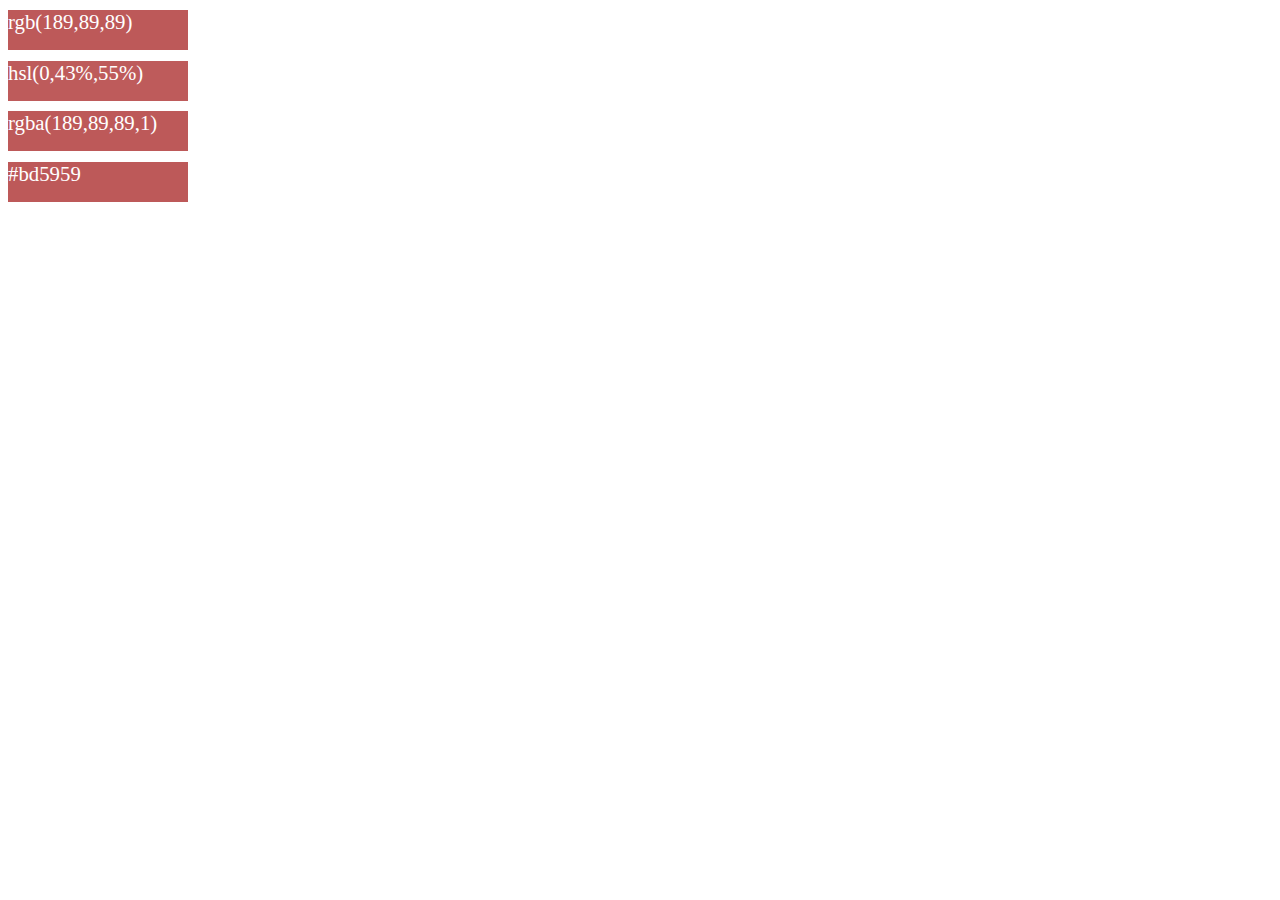
<file: 暑假網頁/testes.html>
<!DOCTYPE html>
<html lang="en">
        
<head>
<meta charset="UTF-8">
    <title>Document</title>
    <style>
        .ex{ width:180px;
            height:40px;
            color:rgb(255,255,255);
            margin-top:0.5em;
            font-size:1.3em
        }
    </style>
</head>
<body>
    <div class=ex style="background-color:rgb(189,89,89);">
    rgb(189,89,89)
    </div>
    <div class=ex style="background-color:hsl(0,43%,55%);">
    hsl(0,43%,55%)
    </div>
    <div class=ex style="background-color:rgba(189,89,89,1);">
    rgba(189,89,89,1)
    </div>
    <div class=ex style="background-color:#bd5959;">
    #bd5959
    </div>
    
  
    
</body>
</html>
</file>
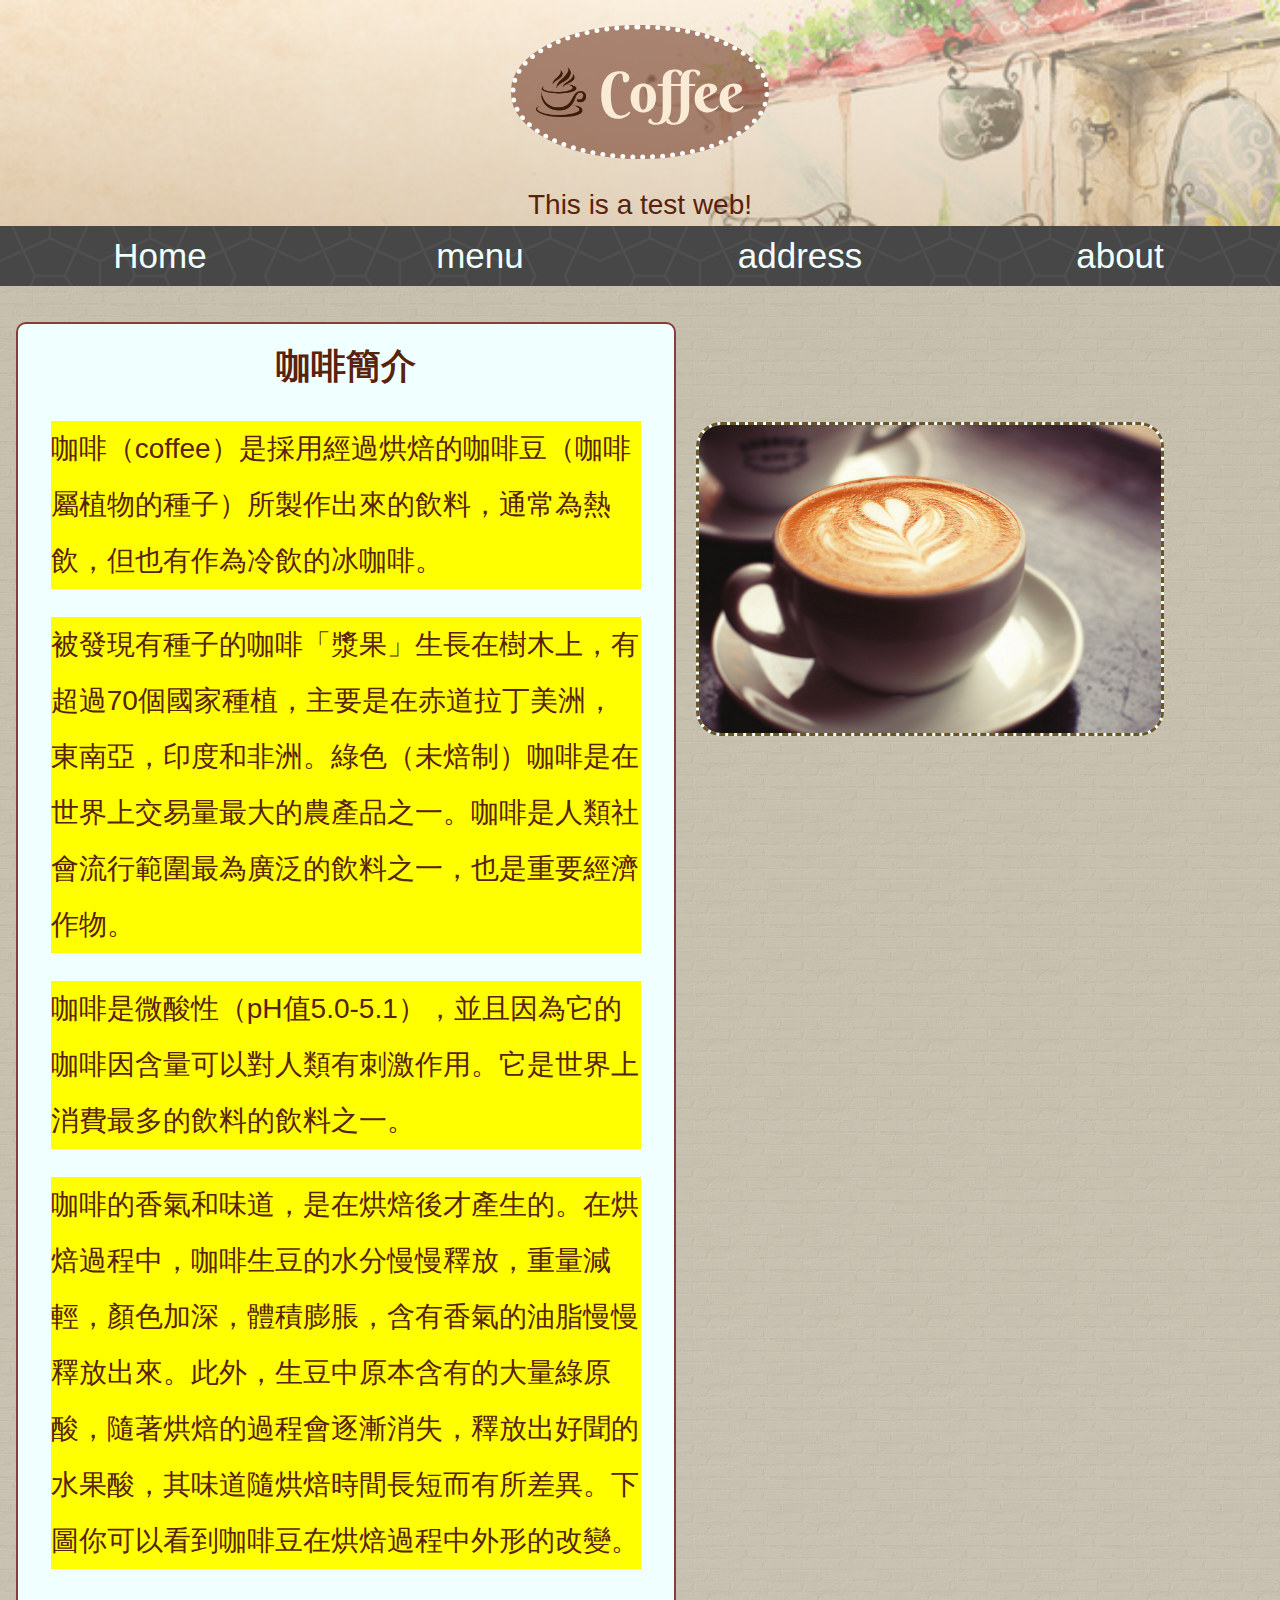
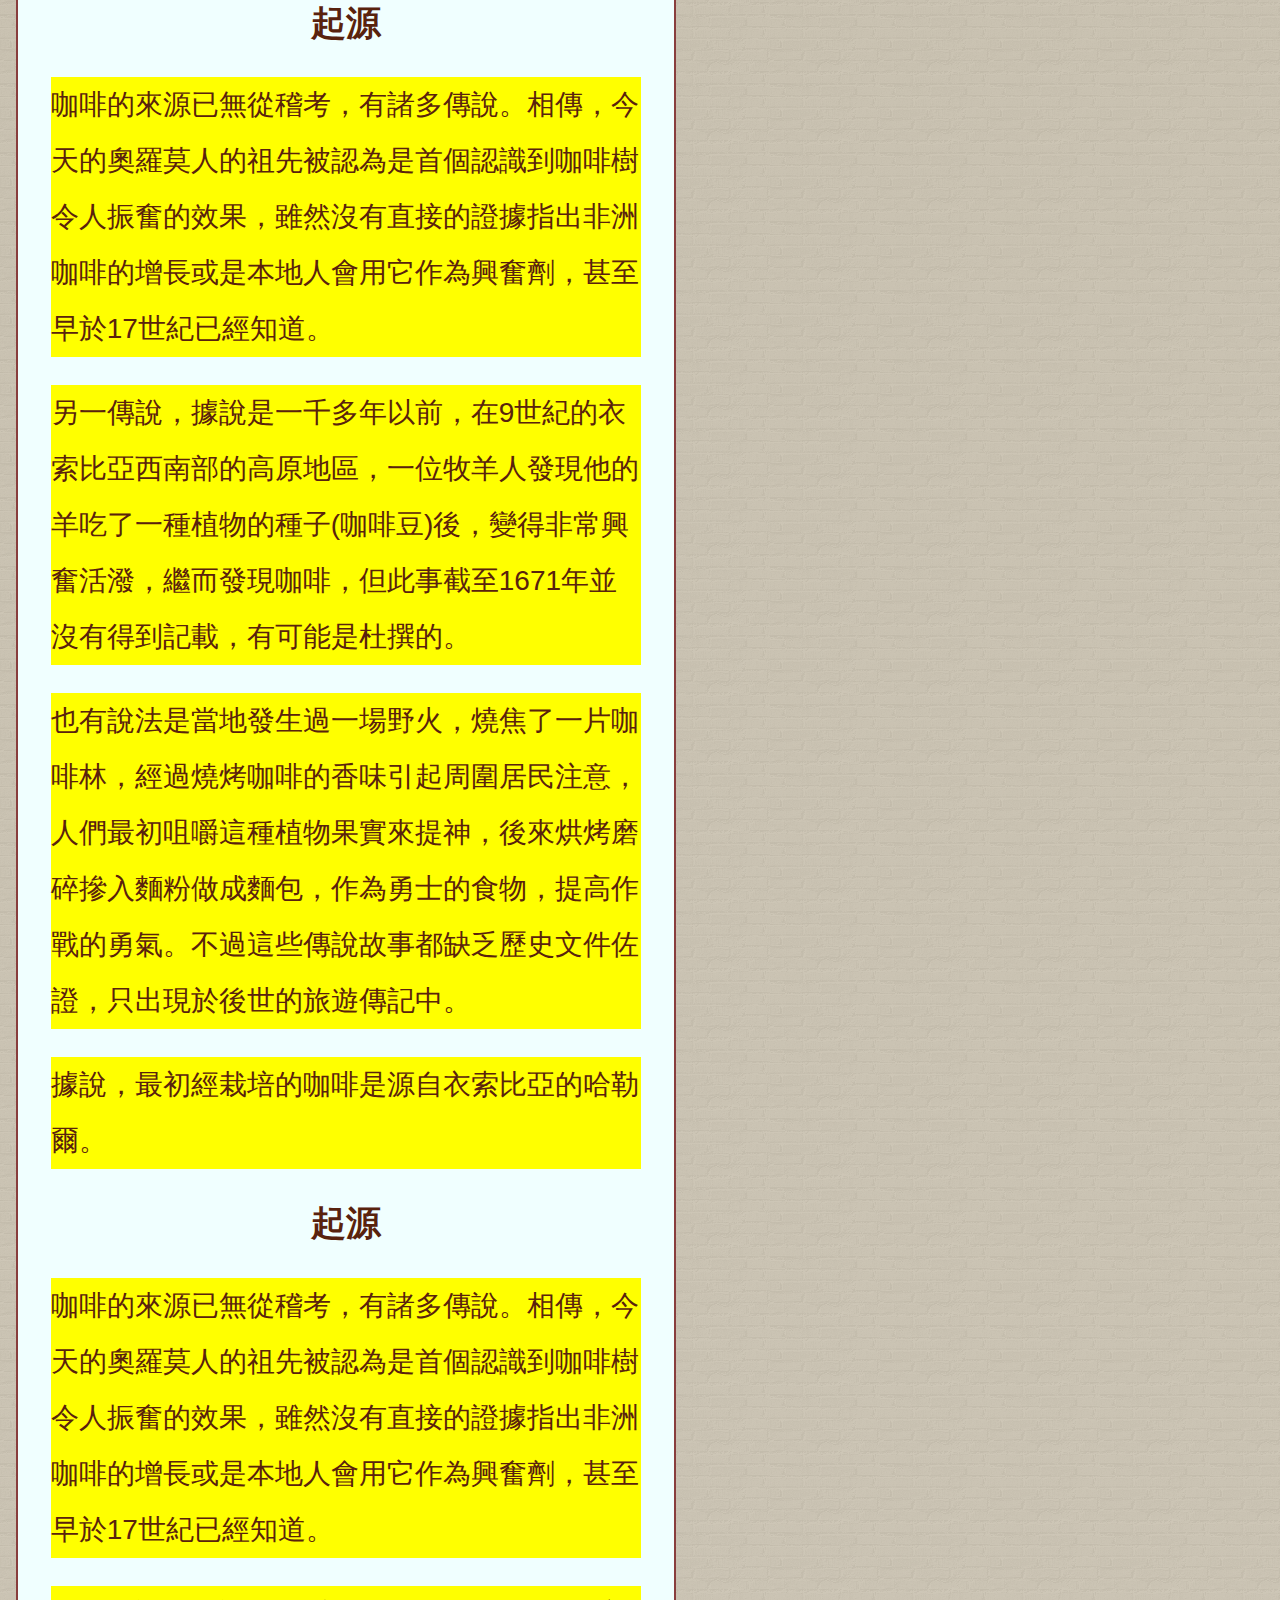
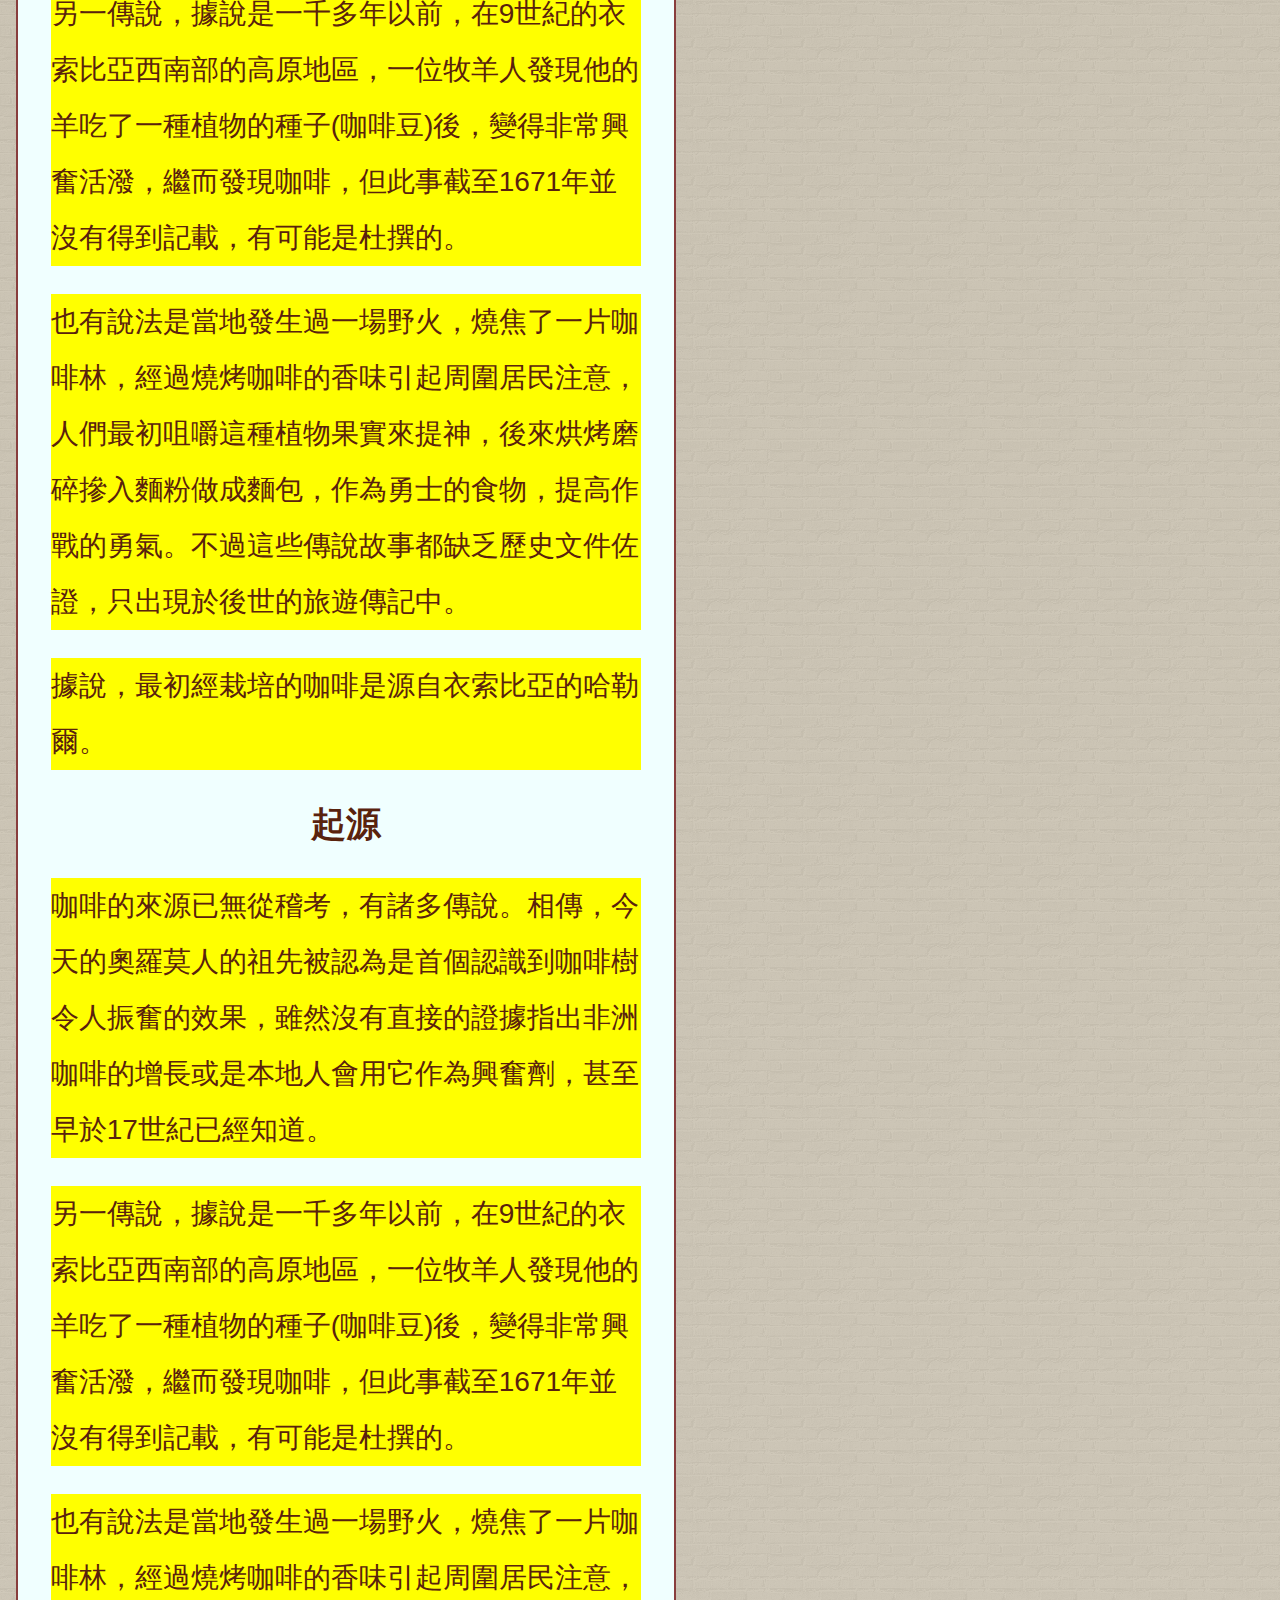
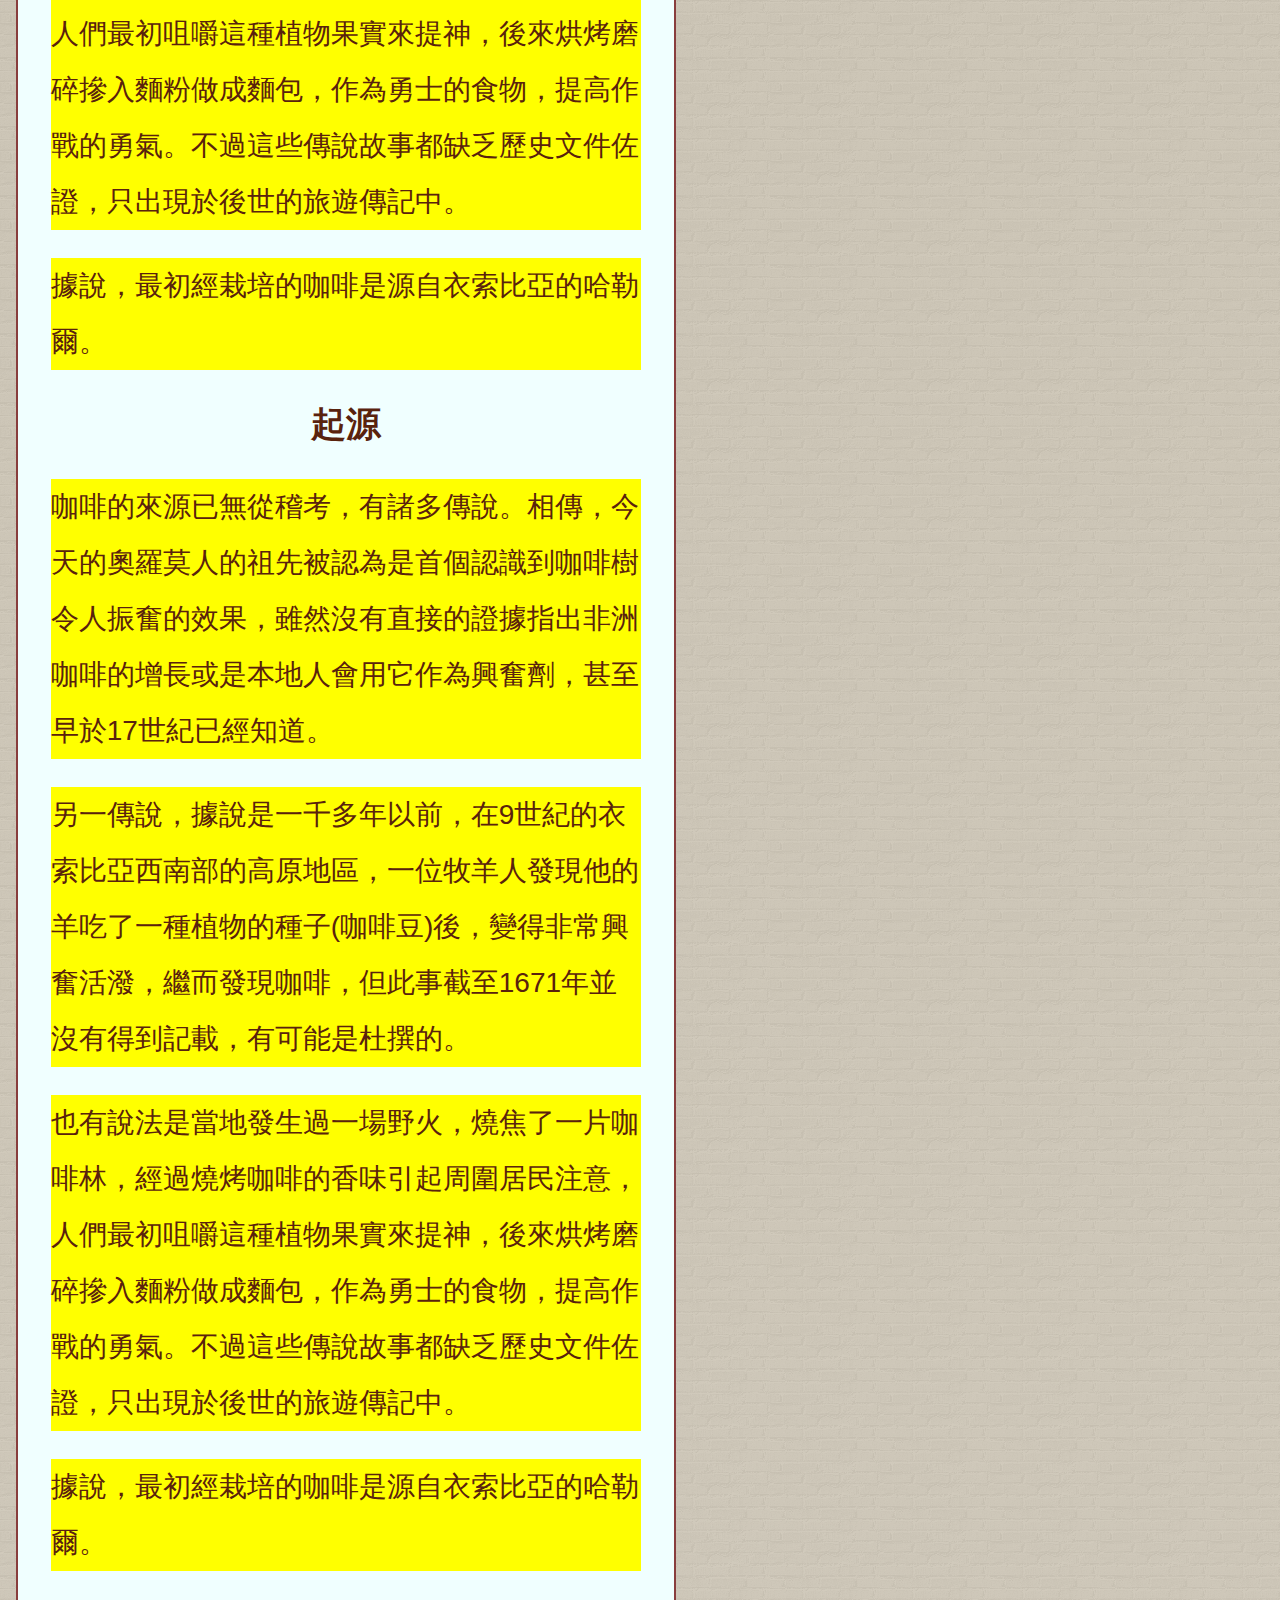
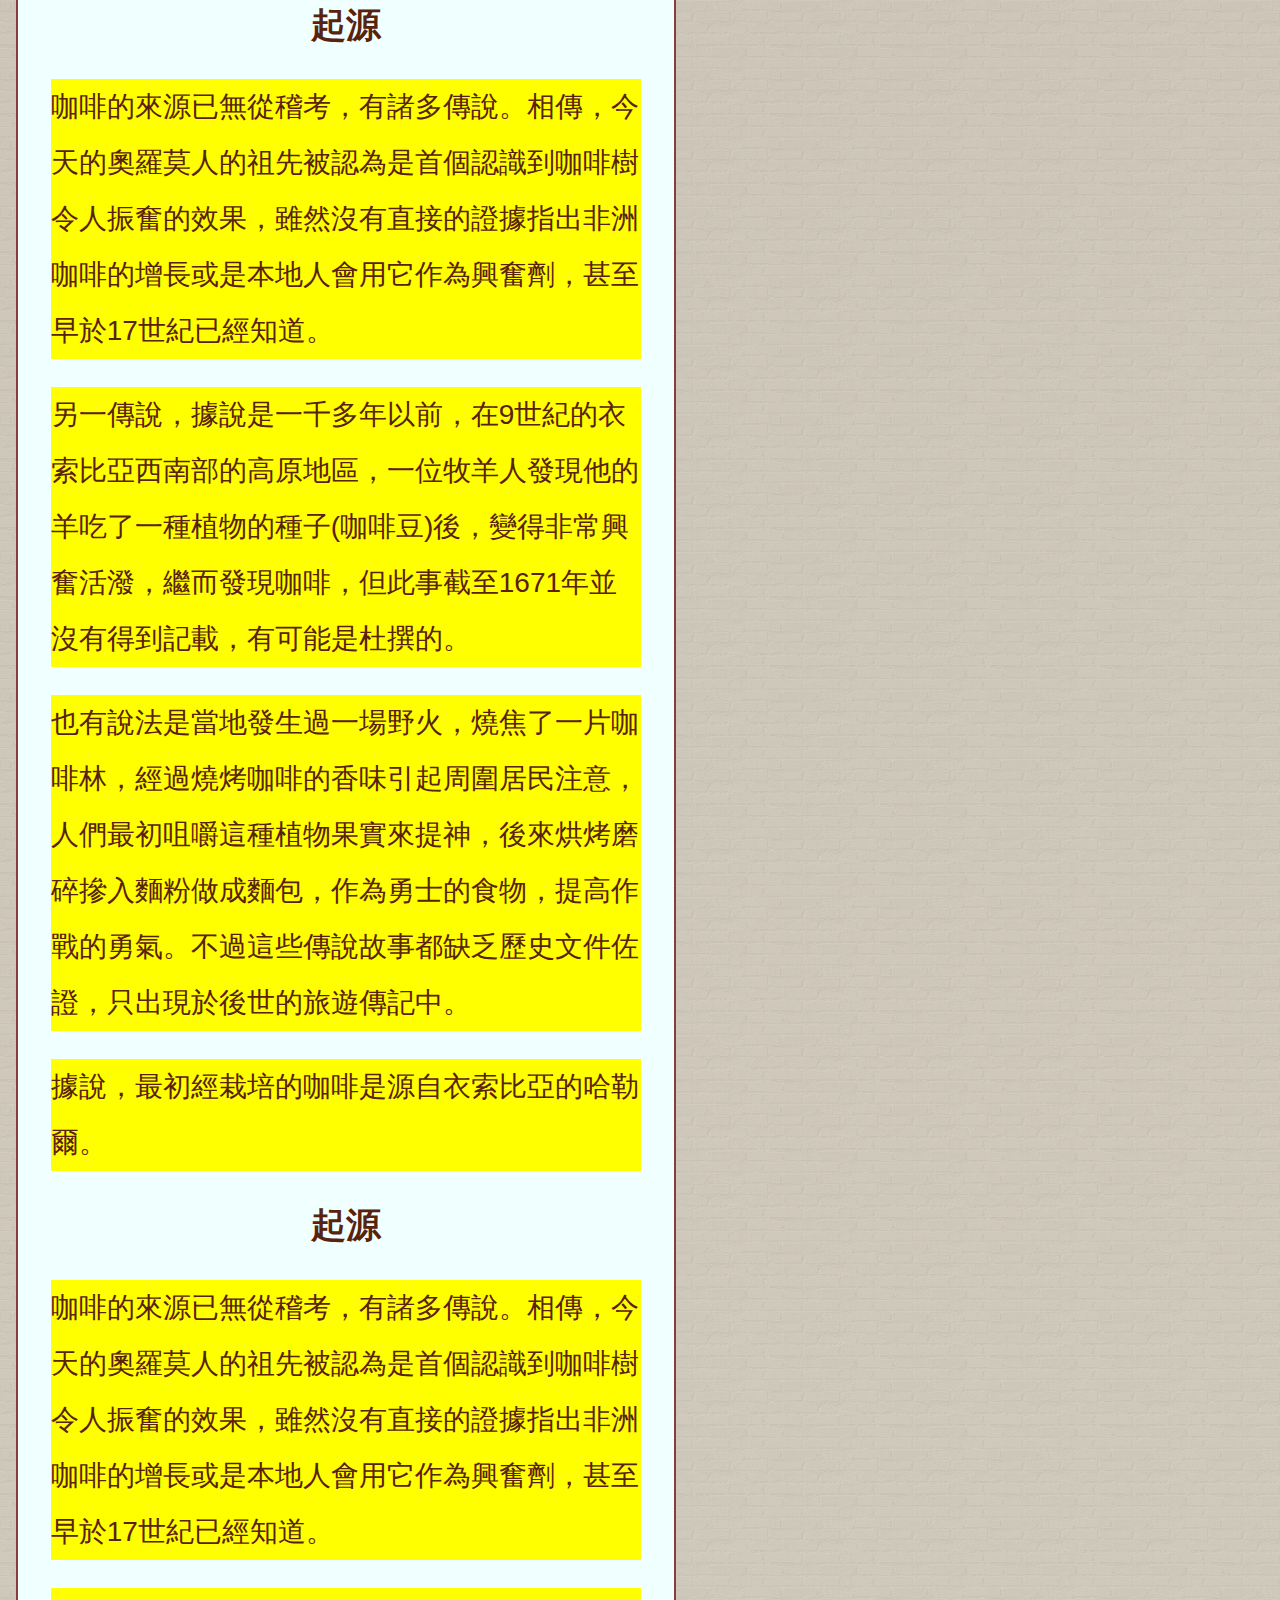
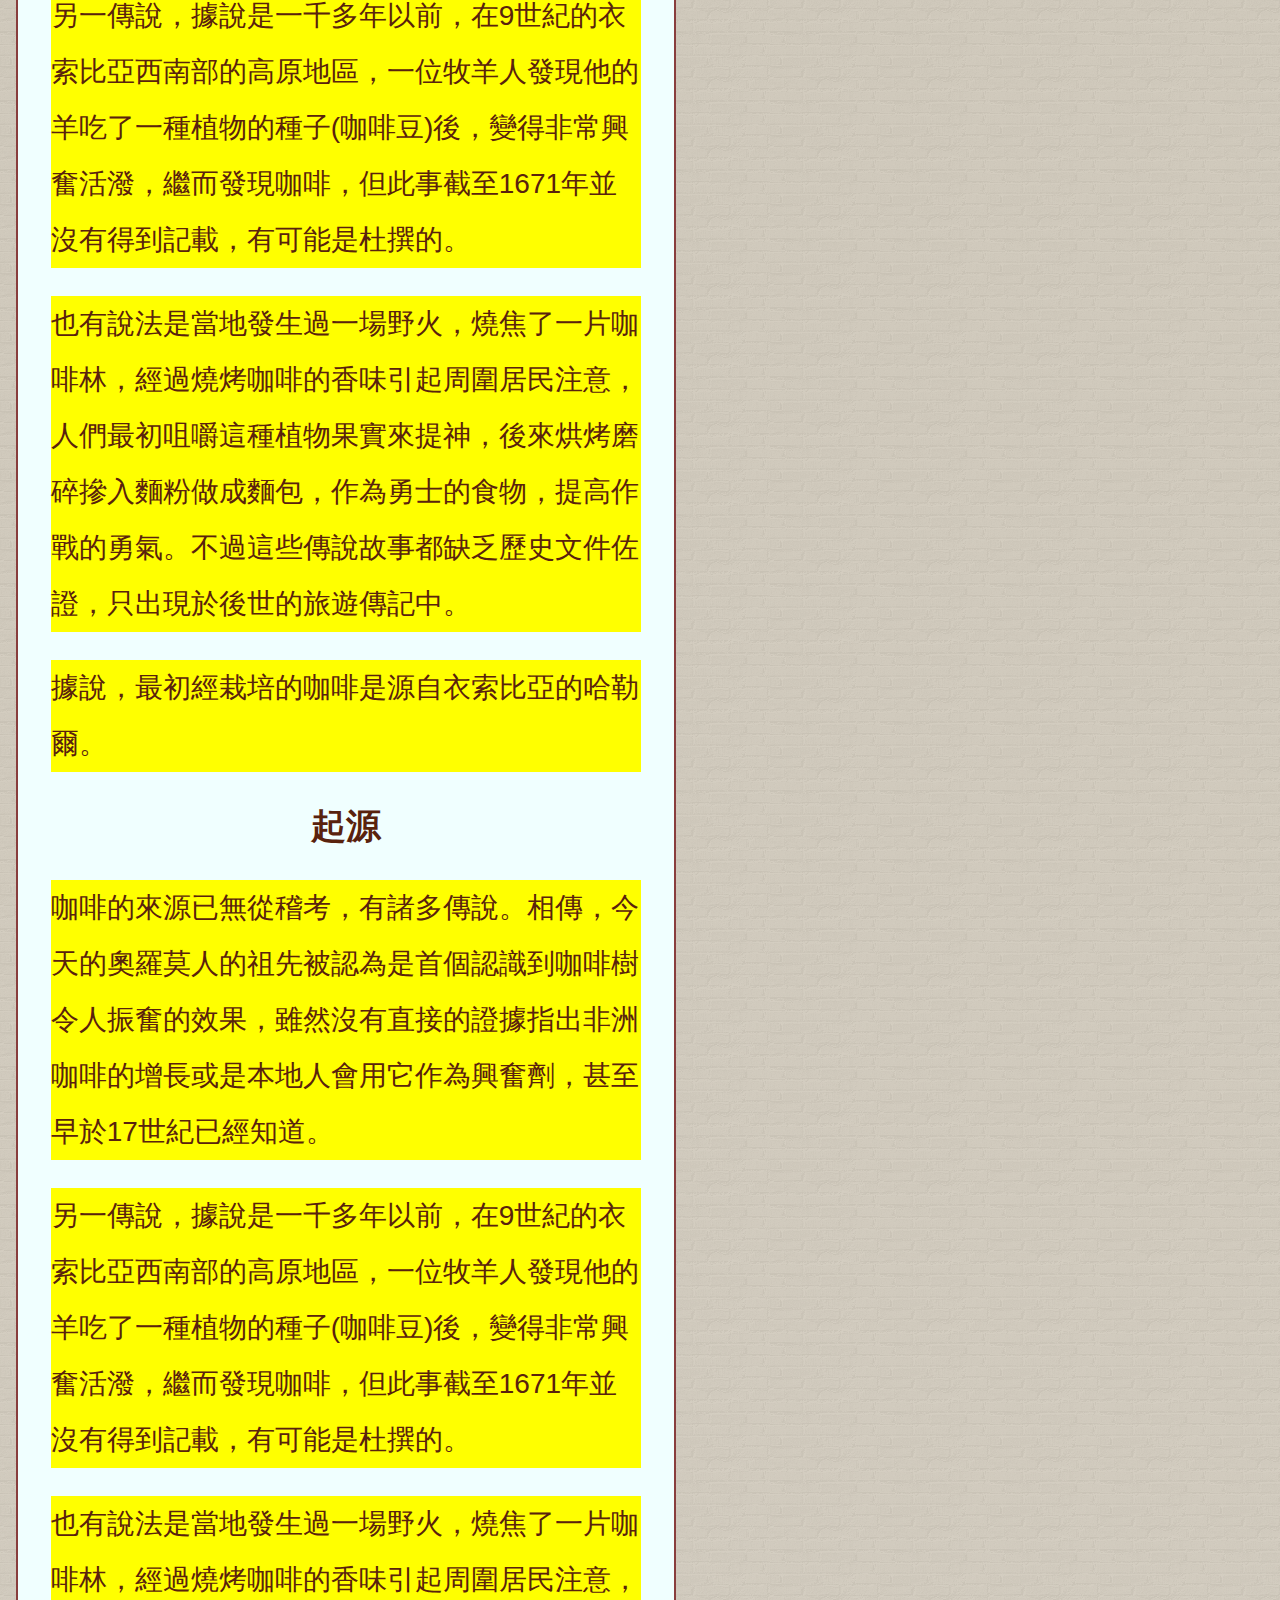
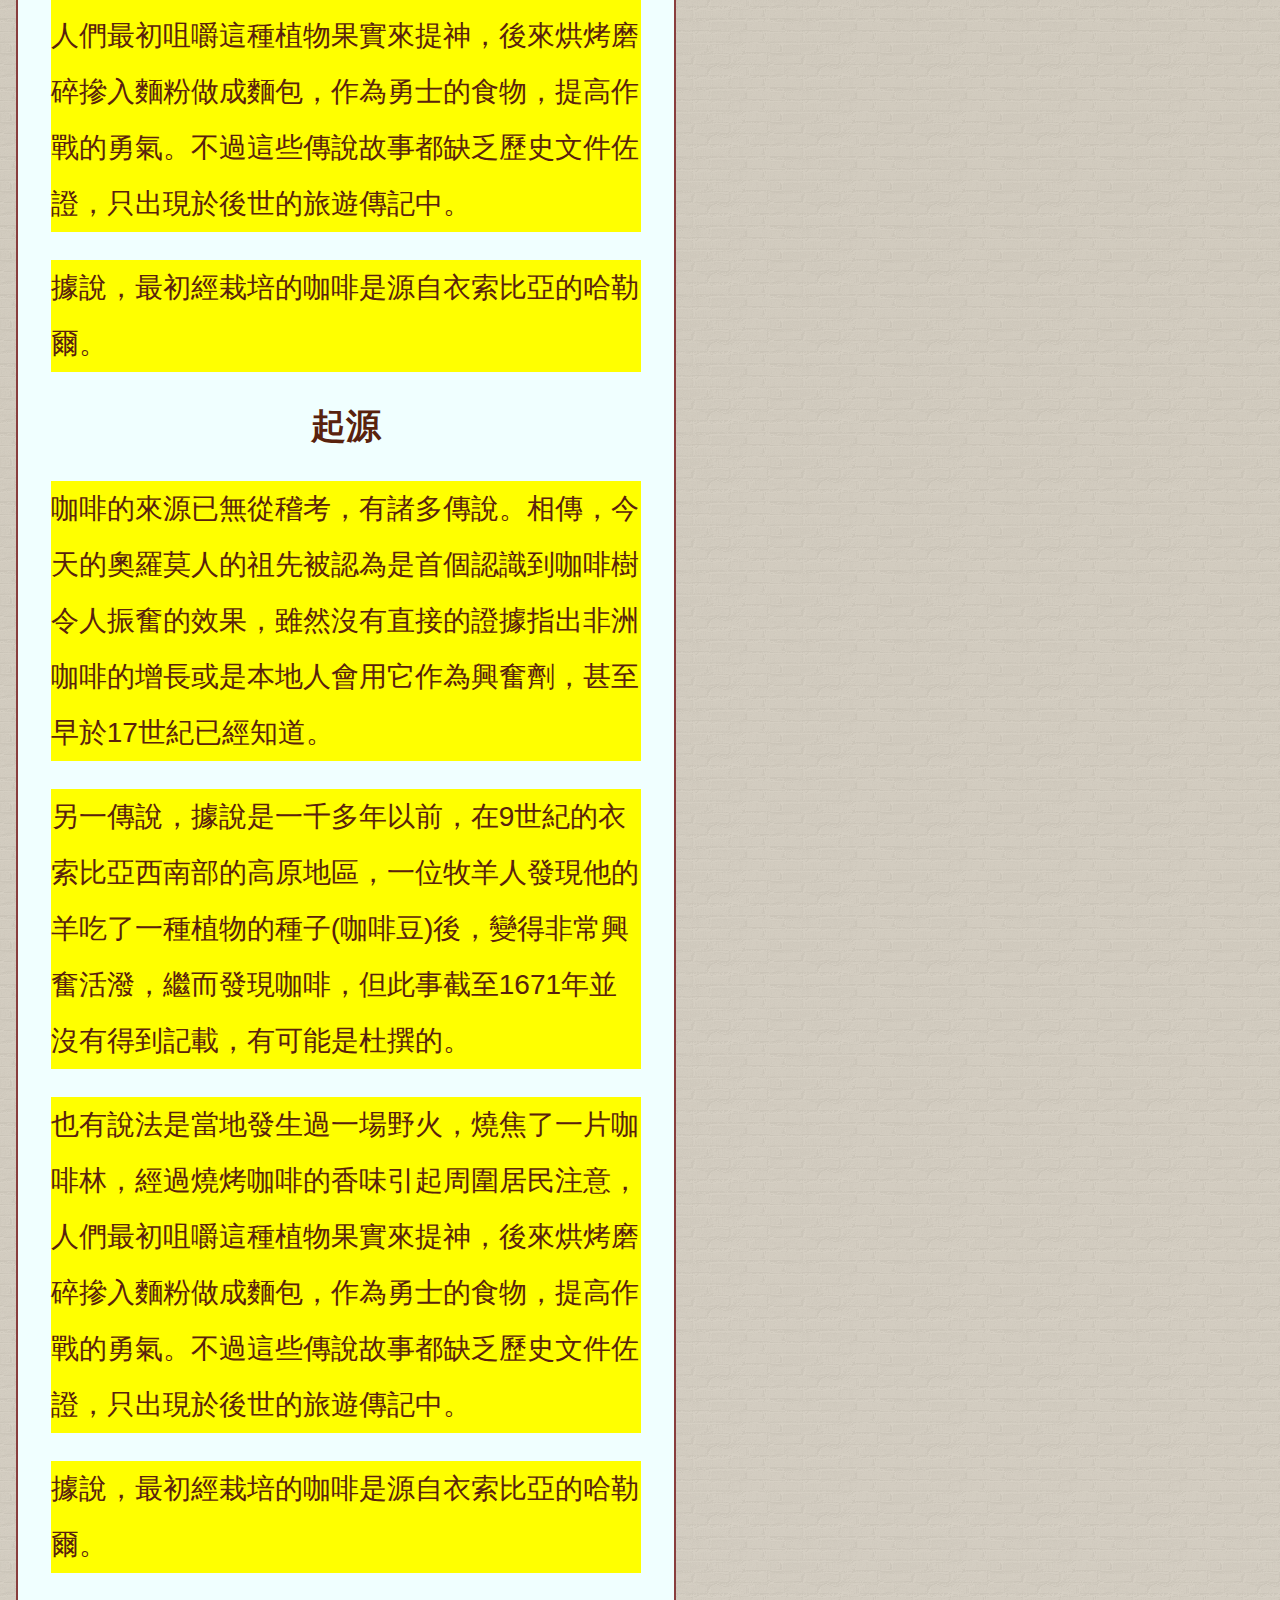
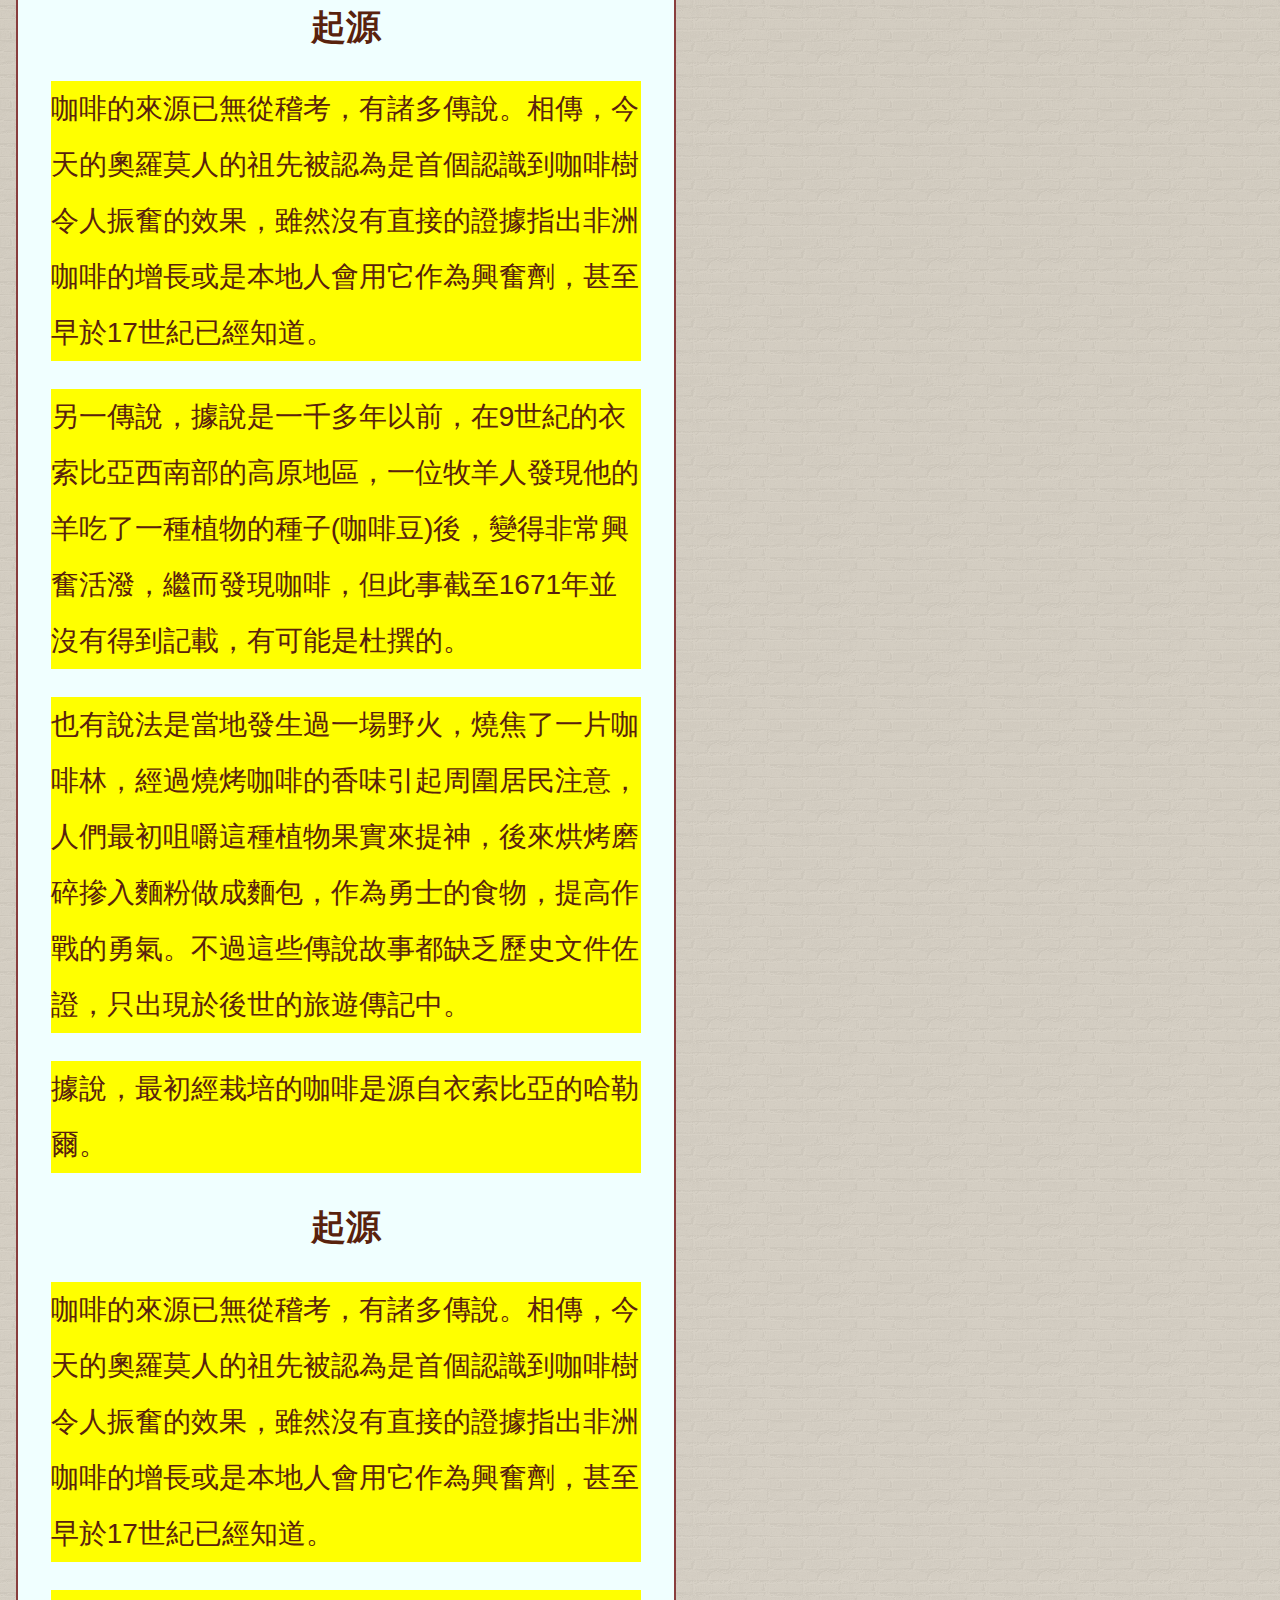
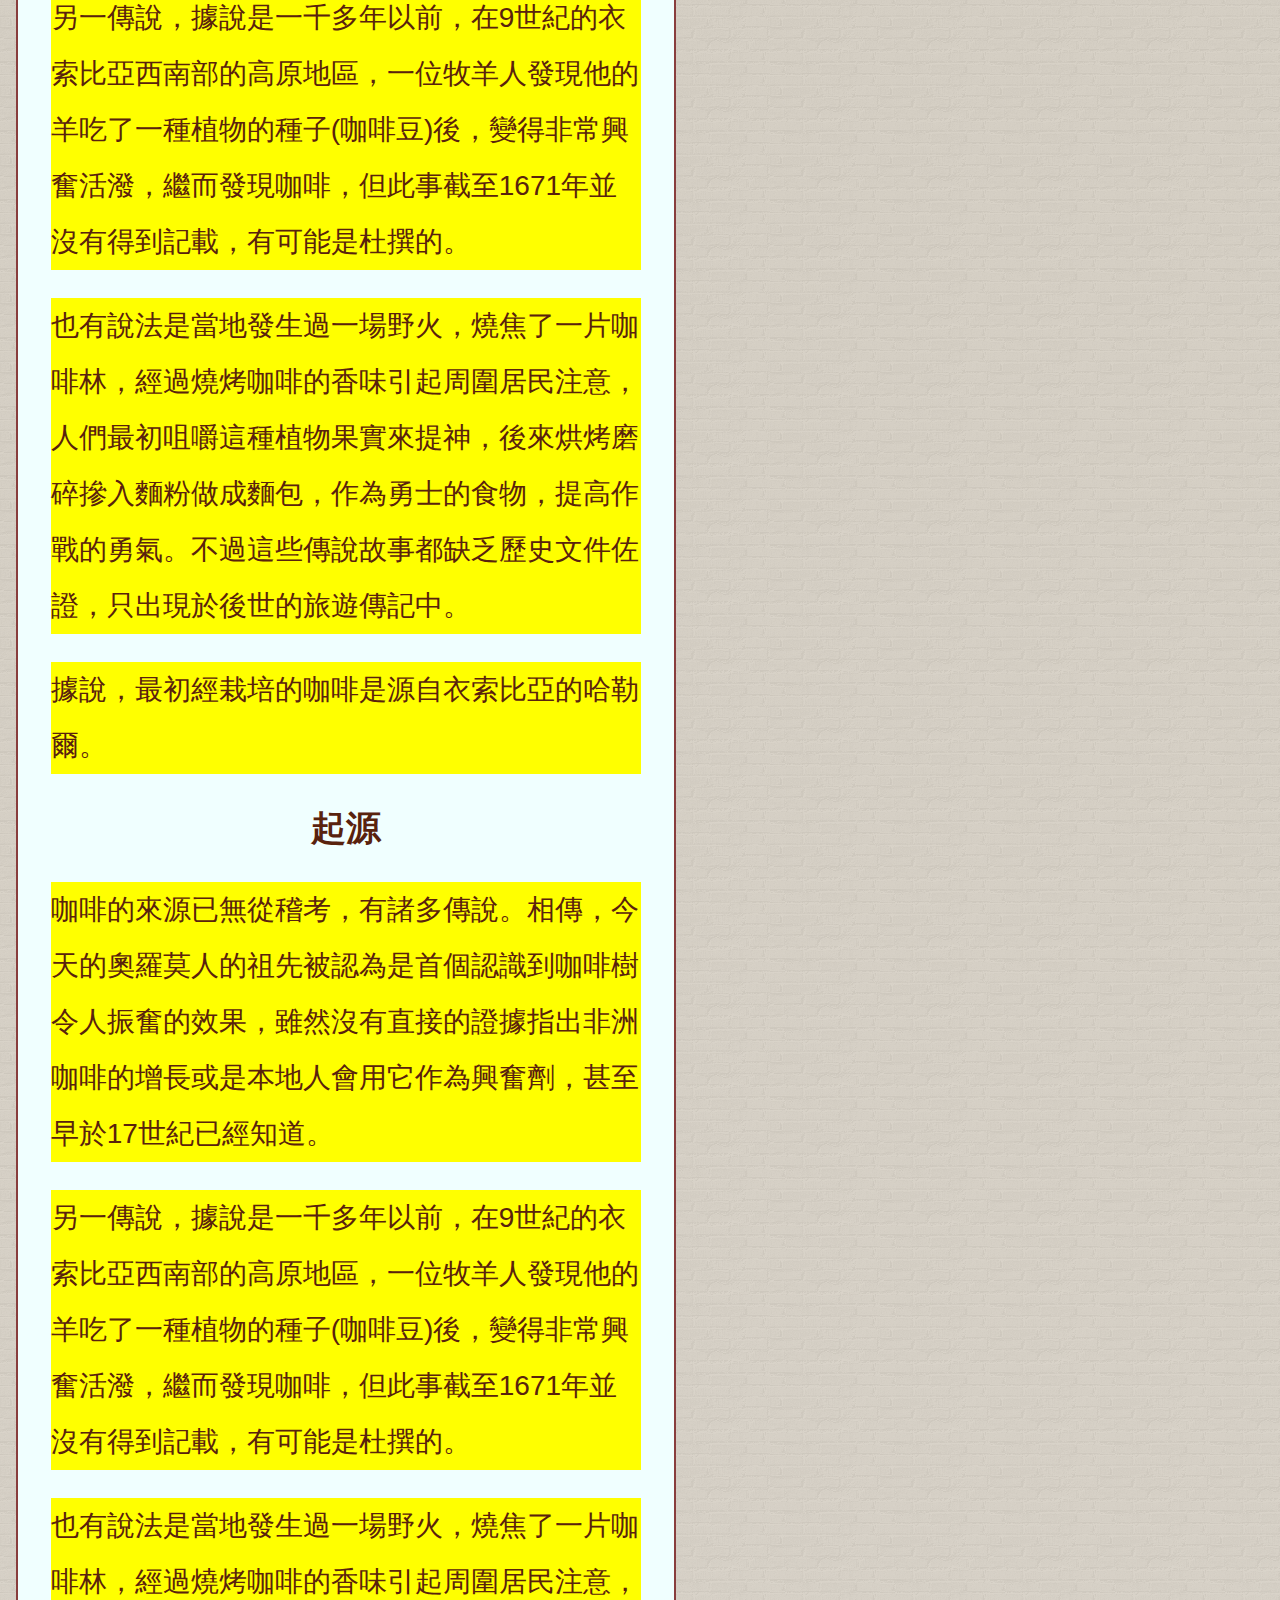
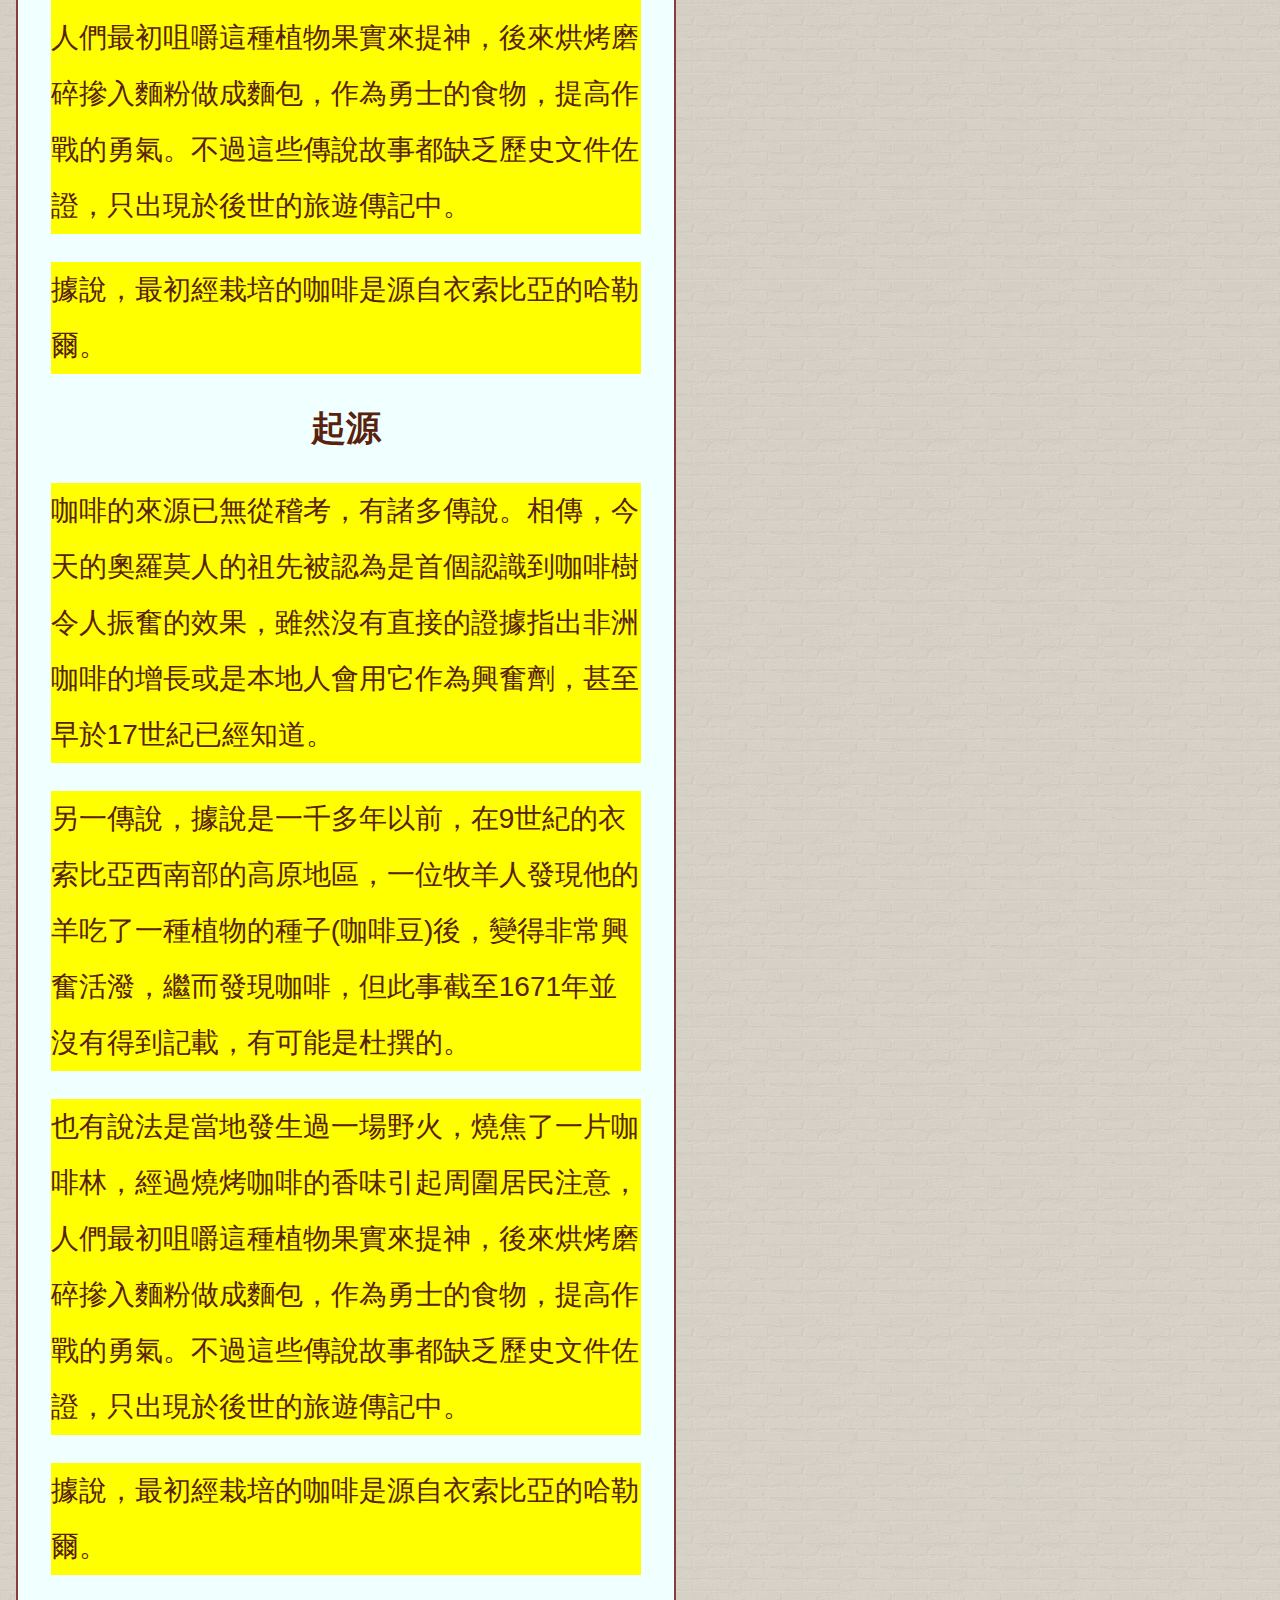
<file: 暑假網頁/testweb.html>
<!DOCTYPE html>
<html>
    <head>
    <meta http-equiv="Content-Type" content="text/html" charset="utf-8">
    <meta name="viewport" content="width=device-width,intial-scale=1.0">
    <meta name="format-detection" content="telephone=no">
         <!-- <link href="style.css" rel="stylesheet" type="text/css"> -->
        <style>
        @charset "utf-8";
@import url('https://fonts.googleapis.com/css?family=Berkshire+Swash');
/*font-family: 'Berkshire Swash', cursive;*/
/*-----------------------------

	重設CSS預設樣式＋網站共通設定

------------------------------*/

/* 所有元素的初始間距設定 */
html, body, div, span, applet, object, iframe,
h1, h2, h3, h4, h5, h6, p, blockquote, pre,
a, abbr, acronym, address, big, cite, code,
del, dfn, em, img, ins, kbd, q, s, samp,
small, strike, strong, sub, sup, tt, var,
b, u, i, center,
dl, dt, dd, ol, ul, li,
fieldset, form, label, legend,
table, caption, tbody, tfoot, thead, tr, th, td,
article, aside, canvas, details, embed, 
figure, figcaption, footer, header, main, 
menu, nav, output, ruby, section, summary,
time, mark, audio, video{
	margin:0;
	padding:0;
	border: 0;
	font-size: 100%;
}

/* 預設文字樣式 */
body{
	color:#59220d;
	font-family:sans-serif;
	font-size:14px;
	line-height:1.5;
}

/* 隱藏項目符號 */
ul,ol{
	list-style-type:none;
}

/* 設定表格框線 */ 
table {
	border-collapse: collapse; 
	border-spacing: 0;
}

/* 將圖片及表單元件上下置中 */
img, input, select, textarea { 
	vertical-align: middle;
}


/* 設定連結顏色 */
a{
	color:#59220d;
    transition:0.5s;
}

a:hover{
	color:#d53e04;
}

/* 設定圖片連結 */
a img{
	opacity:1;
	filter: alpha(opacity=100);
}

a:hover img{
	opacity:0.7;
}

/*自動換行*/
div{
    word-wrap:break-word;
    word-break:normal;
}
/*強制英文單字斷行*/
div{
    word-break:break-all;
}
/*左右側空白消去*/
.full{
    margin-left:-10px;
    margin-right:-10px;
}
/*頁首*/
#header{
    background-image:  linear-gradient(to bottom, rgba(250, 235, 215,0.5), rgba(209, 188, 160,0.63)),url(img/header.jpg);
    background-repeat  : no-repeat,no-repeat;
    background-position: bottom right,left;
    background-size: cover;
    min-height: 200px;
}
.logo{
    margin: 20px 50px;
    height:auto;
    border:#fff 5px dotted;
    border-radius:49%;
    padding:20px;
    background:rgba(126, 76, 56, 0.65);
    max-width:300px;
    max-height:250px;
    overflow: hidden;
}
.logo li{
    display: inline-block;
    vertical-align: middle;
}
.logo li:last-child{
    margin-left: 10px;
}
.coffee{
    font-family: 'Berkshire Swash', cursive;
    font-size:4em;
    color: antiquewhite;
}
/*---------------------------------------------*/
/*nav*/
#nav ul{
    overflow: hidden;
    background-image: url(img/back.png);
}
#nav li{
    float:left;
    width:25%;
    text-align: center;
}
#nav a{
    background-color:rgba(255,255,255,0.1);
    display: block;
    text-decoration: none;
    text-align: center;
    color:azure;
    height:60px;
    line-height:60px;
    font-size: 1.5em;
}
#nav a:hover{
     background-color:rgba(255,255,255,0.7);
    color:rgba(35, 39, 39, 0.9);
}

/*--------------------------------------------*/
/*內容*/
#content{
    padding: 12pt 12pt;
    background-image:  linear-gradient(to bottom, rgba(114, 89, 32, 0.3), rgba(157, 132, 99, 0.2)),url(img/brickwall.png);
     background-repeat  : no-repeat,repeat;
    background-position: bottom right,left;
    min-height: 500px;
    height:auto;
    overflow: hidden;
}
.main{
    float: left;
    background-color:azure;
    min-height:500px;
    width:50%;
    margin-top:20px;
    margin-bottom: 40px;
    padding: 12pt 12pt;
    border-radius: 10px;
    border:rgb(136, 61, 61) 2px solid;
}
.main p{
    margin: 1em 0.6em;
    font-size:1.2em;
}
/*
.coffee1{
    padding: 16px 10px;
    font-size:1.2em;
}
.coffee2{
    padding: 1em 0.6em;
    font-size:1.2em;
}
.coffee3{
    padding: 2.5% 2.5%;
    font-size:1.2em;
}
*/
.coffeeimg{
    float: left;
    background-color:azure;
    height:auto;
    width:37%;
    margin-top:120px;
    margin-left: 20px;
    border-radius: 30px;
    border:rgb(105, 85, 40) 3px dashed;
}
/*-----------------------------------------*/
/*頁尾*/
#footer{
    margin:100px -20px -16px;
    background-color: #5c5656;
    padding: 10px;
}
#footer p{
    color:aliceblue;
    text-align: center;
    margin: 10px;
}
/*------------------------------------------*/
        </style>
    </head>
    <body>

        <header id="header">
            <div align="center">
            <div style="display: table;
  border-collapse:separate;
  border-spacing: 5px; " >
                    <ul class="logo">
                        <li><img src="img/icon.png"width="50px"height="50px" ></li>
                        <li>
                   <span class="coffee">Coffee</span>
                        </li>
              
                    </ul>
                </div>
                <span style="font-size:2em">This is a test web!</span>
                </div>
        </header>
        <div id="nav">
        <ul>
            <li><a href="#"style="font-size:2.5em;">Home</a></li>
            <li><a href="#"style="font-size:2.5em">menu</a></li>
            <li><a href="#"style="font-size:2.5em">address</a></li>
            <li><a href="#"style="font-size:2.5em">about</a></li>
        </ul>
            </div>
        <div id="content">
            <div style="overflow:hidden">
            <div class="main">
                <h1 style=" font-size:2.5em"align="center">咖啡簡介</h1>
            <p style="background-color: rgb(255, 255, 0);font-size:2em;line-height:2em;">
            咖啡（coffee）是採用經過烘焙的咖啡豆（咖啡屬植物的種子）所製作出來的飲料，通常為熱飲，但也有作為冷飲的冰咖啡。
                </p>
                <p style="background-color: #ffff00;font-size:2em;line-height:2em;">被發現有種子的咖啡「漿果」生長在樹木上，有超過70個國家種植，主要是在赤道拉丁美洲，東南亞，印度和非洲。綠色（未焙制）咖啡是在世界上交易量最大的農產品之一。咖啡是人類社會流行範圍最為廣泛的飲料之一，也是重要經濟作物。
                </p>
                <p style="background-color: hsl(60, 100%, 50%);font-size:2em;line-height:2em;">咖啡是微酸性（pH值5.0-5.1），並且因為它的咖啡因含量可以對人類有刺激作用。它是世界上消費最多的飲料的飲料之一。
                </p>
                <p style="background-color: rgba(255, 255, 0,1);font-size:2em;line-height:2em;">
                咖啡的香氣和味道，是在烘焙後才產生的。在烘焙過程中，咖啡生豆的水分慢慢釋放，重量減輕，顏色加深，體積膨脹，含有香氣的油脂慢慢釋放出來。此外，生豆中原本含有的大量綠原酸，隨著烘焙的過程會逐漸消失，釋放出好聞的水果酸，其味道隨烘焙時間長短而有所差異。下圖你可以看到咖啡豆在烘焙過程中外形的改變。
                </p>
                 <h1 style=" font-size:2.5em"align="center">起源</h1>
            <p style="background-color: rgb(255, 255, 0);font-size:2em;line-height:2em;">
           咖啡的來源已無從稽考，有諸多傳說。相傳，今天的奧羅莫人的祖先被認為是首個認識到咖啡樹令人振奮的效果，雖然沒有直接的證據指出非洲咖啡的增長或是本地人會用它作為興奮劑，甚至早於17世紀已經知道。
                </p>
                <p style="background-color: #ffff00;font-size:2em;line-height:2em;">另一傳說，據說是一千多年以前，在9世紀的衣索比亞西南部的高原地區，一位牧羊人發現他的羊吃了一種植物的種子(咖啡豆)後，變得非常興奮活潑，繼而發現咖啡，但此事截至1671年並沒有得到記載，有可能是杜撰的。
                </p>
                <p style="background-color: hsl(60, 100%, 50%);font-size:2em;line-height:2em;">也有說法是當地發生過一場野火，燒焦了一片咖啡林，經過燒烤咖啡的香味引起周圍居民注意，人們最初咀嚼這種植物果實來提神，後來烘烤磨碎摻入麵粉做成麵包，作為勇士的食物，提高作戰的勇氣。不過這些傳說故事都缺乏歷史文件佐證，只出現於後世的旅遊傳記中。
                </p>
                <p style="background-color: rgba(255, 255, 0,1);font-size:2em;line-height:2em;">
                據說，最初經栽培的咖啡是源自衣索比亞的哈勒爾。
                </p>
                <h1 style=" font-size:2.5em"align="center">起源</h1>
            <p style="background-color: rgb(255, 255, 0);font-size:2em;line-height:2em;">
           咖啡的來源已無從稽考，有諸多傳說。相傳，今天的奧羅莫人的祖先被認為是首個認識到咖啡樹令人振奮的效果，雖然沒有直接的證據指出非洲咖啡的增長或是本地人會用它作為興奮劑，甚至早於17世紀已經知道。
                </p>
                <p style="background-color: #ffff00;font-size:2em;line-height:2em;">另一傳說，據說是一千多年以前，在9世紀的衣索比亞西南部的高原地區，一位牧羊人發現他的羊吃了一種植物的種子(咖啡豆)後，變得非常興奮活潑，繼而發現咖啡，但此事截至1671年並沒有得到記載，有可能是杜撰的。
                </p>
                <p style="background-color: hsl(60, 100%, 50%);font-size:2em;line-height:2em;">也有說法是當地發生過一場野火，燒焦了一片咖啡林，經過燒烤咖啡的香味引起周圍居民注意，人們最初咀嚼這種植物果實來提神，後來烘烤磨碎摻入麵粉做成麵包，作為勇士的食物，提高作戰的勇氣。不過這些傳說故事都缺乏歷史文件佐證，只出現於後世的旅遊傳記中。
                </p>
                <p style="background-color: rgba(255, 255, 0,1);font-size:2em;line-height:2em;">
                據說，最初經栽培的咖啡是源自衣索比亞的哈勒爾。
                </p>
                <h1 style=" font-size:2.5em"align="center">起源</h1>
            <p style="background-color: rgb(255, 255, 0);font-size:2em;line-height:2em;">
           咖啡的來源已無從稽考，有諸多傳說。相傳，今天的奧羅莫人的祖先被認為是首個認識到咖啡樹令人振奮的效果，雖然沒有直接的證據指出非洲咖啡的增長或是本地人會用它作為興奮劑，甚至早於17世紀已經知道。
                </p>
                <p style="background-color: #ffff00;font-size:2em;line-height:2em;">另一傳說，據說是一千多年以前，在9世紀的衣索比亞西南部的高原地區，一位牧羊人發現他的羊吃了一種植物的種子(咖啡豆)後，變得非常興奮活潑，繼而發現咖啡，但此事截至1671年並沒有得到記載，有可能是杜撰的。
                </p>
                <p style="background-color: hsl(60, 100%, 50%);font-size:2em;line-height:2em;">也有說法是當地發生過一場野火，燒焦了一片咖啡林，經過燒烤咖啡的香味引起周圍居民注意，人們最初咀嚼這種植物果實來提神，後來烘烤磨碎摻入麵粉做成麵包，作為勇士的食物，提高作戰的勇氣。不過這些傳說故事都缺乏歷史文件佐證，只出現於後世的旅遊傳記中。
                </p>
                <p style="background-color: rgba(255, 255, 0,1);font-size:2em;line-height:2em;">
                據說，最初經栽培的咖啡是源自衣索比亞的哈勒爾。
                </p>
                <h1 style=" font-size:2.5em"align="center">起源</h1>
            <p style="background-color: rgb(255, 255, 0);font-size:2em;line-height:2em;">
           咖啡的來源已無從稽考，有諸多傳說。相傳，今天的奧羅莫人的祖先被認為是首個認識到咖啡樹令人振奮的效果，雖然沒有直接的證據指出非洲咖啡的增長或是本地人會用它作為興奮劑，甚至早於17世紀已經知道。
                </p>
                <p style="background-color: #ffff00;font-size:2em;line-height:2em;">另一傳說，據說是一千多年以前，在9世紀的衣索比亞西南部的高原地區，一位牧羊人發現他的羊吃了一種植物的種子(咖啡豆)後，變得非常興奮活潑，繼而發現咖啡，但此事截至1671年並沒有得到記載，有可能是杜撰的。
                </p>
                <p style="background-color: hsl(60, 100%, 50%);font-size:2em;line-height:2em;">也有說法是當地發生過一場野火，燒焦了一片咖啡林，經過燒烤咖啡的香味引起周圍居民注意，人們最初咀嚼這種植物果實來提神，後來烘烤磨碎摻入麵粉做成麵包，作為勇士的食物，提高作戰的勇氣。不過這些傳說故事都缺乏歷史文件佐證，只出現於後世的旅遊傳記中。
                </p>
                <p style="background-color: rgba(255, 255, 0,1);font-size:2em;line-height:2em;">
                據說，最初經栽培的咖啡是源自衣索比亞的哈勒爾。
                </p>
                <h1 style=" font-size:2.5em"align="center">起源</h1>
            <p style="background-color: rgb(255, 255, 0);font-size:2em;line-height:2em;">
           咖啡的來源已無從稽考，有諸多傳說。相傳，今天的奧羅莫人的祖先被認為是首個認識到咖啡樹令人振奮的效果，雖然沒有直接的證據指出非洲咖啡的增長或是本地人會用它作為興奮劑，甚至早於17世紀已經知道。
                </p>
                <p style="background-color: #ffff00;font-size:2em;line-height:2em;">另一傳說，據說是一千多年以前，在9世紀的衣索比亞西南部的高原地區，一位牧羊人發現他的羊吃了一種植物的種子(咖啡豆)後，變得非常興奮活潑，繼而發現咖啡，但此事截至1671年並沒有得到記載，有可能是杜撰的。
                </p>
                <p style="background-color: hsl(60, 100%, 50%);font-size:2em;line-height:2em;">也有說法是當地發生過一場野火，燒焦了一片咖啡林，經過燒烤咖啡的香味引起周圍居民注意，人們最初咀嚼這種植物果實來提神，後來烘烤磨碎摻入麵粉做成麵包，作為勇士的食物，提高作戰的勇氣。不過這些傳說故事都缺乏歷史文件佐證，只出現於後世的旅遊傳記中。
                </p>
                <p style="background-color: rgba(255, 255, 0,1);font-size:2em;line-height:2em;">
                據說，最初經栽培的咖啡是源自衣索比亞的哈勒爾。
                </p>
                <h1 style=" font-size:2.5em"align="center">起源</h1>
            <p style="background-color: rgb(255, 255, 0);font-size:2em;line-height:2em;">
           咖啡的來源已無從稽考，有諸多傳說。相傳，今天的奧羅莫人的祖先被認為是首個認識到咖啡樹令人振奮的效果，雖然沒有直接的證據指出非洲咖啡的增長或是本地人會用它作為興奮劑，甚至早於17世紀已經知道。
                </p>
                <p style="background-color: #ffff00;font-size:2em;line-height:2em;">另一傳說，據說是一千多年以前，在9世紀的衣索比亞西南部的高原地區，一位牧羊人發現他的羊吃了一種植物的種子(咖啡豆)後，變得非常興奮活潑，繼而發現咖啡，但此事截至1671年並沒有得到記載，有可能是杜撰的。
                </p>
                <p style="background-color: hsl(60, 100%, 50%);font-size:2em;line-height:2em;">也有說法是當地發生過一場野火，燒焦了一片咖啡林，經過燒烤咖啡的香味引起周圍居民注意，人們最初咀嚼這種植物果實來提神，後來烘烤磨碎摻入麵粉做成麵包，作為勇士的食物，提高作戰的勇氣。不過這些傳說故事都缺乏歷史文件佐證，只出現於後世的旅遊傳記中。
                </p>
                <p style="background-color: rgba(255, 255, 0,1);font-size:2em;line-height:2em;">
                據說，最初經栽培的咖啡是源自衣索比亞的哈勒爾。
                </p>
                 <h1 style=" font-size:2.5em"align="center">起源</h1>
            <p style="background-color: rgb(255, 255, 0);font-size:2em;line-height:2em;">
           咖啡的來源已無從稽考，有諸多傳說。相傳，今天的奧羅莫人的祖先被認為是首個認識到咖啡樹令人振奮的效果，雖然沒有直接的證據指出非洲咖啡的增長或是本地人會用它作為興奮劑，甚至早於17世紀已經知道。
                </p>
                <p style="background-color: #ffff00;font-size:2em;line-height:2em;">另一傳說，據說是一千多年以前，在9世紀的衣索比亞西南部的高原地區，一位牧羊人發現他的羊吃了一種植物的種子(咖啡豆)後，變得非常興奮活潑，繼而發現咖啡，但此事截至1671年並沒有得到記載，有可能是杜撰的。
                </p>
                <p style="background-color: hsl(60, 100%, 50%);font-size:2em;line-height:2em;">也有說法是當地發生過一場野火，燒焦了一片咖啡林，經過燒烤咖啡的香味引起周圍居民注意，人們最初咀嚼這種植物果實來提神，後來烘烤磨碎摻入麵粉做成麵包，作為勇士的食物，提高作戰的勇氣。不過這些傳說故事都缺乏歷史文件佐證，只出現於後世的旅遊傳記中。
                </p>
                <p style="background-color: rgba(255, 255, 0,1);font-size:2em;line-height:2em;">
                據說，最初經栽培的咖啡是源自衣索比亞的哈勒爾。
                </p>
                <h1 style=" font-size:2.5em"align="center">起源</h1>
            <p style="background-color: rgb(255, 255, 0);font-size:2em;line-height:2em;">
           咖啡的來源已無從稽考，有諸多傳說。相傳，今天的奧羅莫人的祖先被認為是首個認識到咖啡樹令人振奮的效果，雖然沒有直接的證據指出非洲咖啡的增長或是本地人會用它作為興奮劑，甚至早於17世紀已經知道。
                </p>
                <p style="background-color: #ffff00;font-size:2em;line-height:2em;">另一傳說，據說是一千多年以前，在9世紀的衣索比亞西南部的高原地區，一位牧羊人發現他的羊吃了一種植物的種子(咖啡豆)後，變得非常興奮活潑，繼而發現咖啡，但此事截至1671年並沒有得到記載，有可能是杜撰的。
                </p>
                <p style="background-color: hsl(60, 100%, 50%);font-size:2em;line-height:2em;">也有說法是當地發生過一場野火，燒焦了一片咖啡林，經過燒烤咖啡的香味引起周圍居民注意，人們最初咀嚼這種植物果實來提神，後來烘烤磨碎摻入麵粉做成麵包，作為勇士的食物，提高作戰的勇氣。不過這些傳說故事都缺乏歷史文件佐證，只出現於後世的旅遊傳記中。
                </p>
                <p style="background-color: rgba(255, 255, 0,1);font-size:2em;line-height:2em;">
                據說，最初經栽培的咖啡是源自衣索比亞的哈勒爾。
                </p>
                 <h1 style=" font-size:2.5em"align="center">起源</h1>
            <p style="background-color: rgb(255, 255, 0);font-size:2em;line-height:2em;">
           咖啡的來源已無從稽考，有諸多傳說。相傳，今天的奧羅莫人的祖先被認為是首個認識到咖啡樹令人振奮的效果，雖然沒有直接的證據指出非洲咖啡的增長或是本地人會用它作為興奮劑，甚至早於17世紀已經知道。
                </p>
                <p style="background-color: #ffff00;font-size:2em;line-height:2em;">另一傳說，據說是一千多年以前，在9世紀的衣索比亞西南部的高原地區，一位牧羊人發現他的羊吃了一種植物的種子(咖啡豆)後，變得非常興奮活潑，繼而發現咖啡，但此事截至1671年並沒有得到記載，有可能是杜撰的。
                </p>
                <p style="background-color: hsl(60, 100%, 50%);font-size:2em;line-height:2em;">也有說法是當地發生過一場野火，燒焦了一片咖啡林，經過燒烤咖啡的香味引起周圍居民注意，人們最初咀嚼這種植物果實來提神，後來烘烤磨碎摻入麵粉做成麵包，作為勇士的食物，提高作戰的勇氣。不過這些傳說故事都缺乏歷史文件佐證，只出現於後世的旅遊傳記中。
                </p>
                <p style="background-color: rgba(255, 255, 0,1);font-size:2em;line-height:2em;">
                據說，最初經栽培的咖啡是源自衣索比亞的哈勒爾。
                </p>
                <h1 style=" font-size:2.5em"align="center">起源</h1>
            <p style="background-color: rgb(255, 255, 0);font-size:2em;line-height:2em;">
           咖啡的來源已無從稽考，有諸多傳說。相傳，今天的奧羅莫人的祖先被認為是首個認識到咖啡樹令人振奮的效果，雖然沒有直接的證據指出非洲咖啡的增長或是本地人會用它作為興奮劑，甚至早於17世紀已經知道。
                </p>
                <p style="background-color: #ffff00;font-size:2em;line-height:2em;">另一傳說，據說是一千多年以前，在9世紀的衣索比亞西南部的高原地區，一位牧羊人發現他的羊吃了一種植物的種子(咖啡豆)後，變得非常興奮活潑，繼而發現咖啡，但此事截至1671年並沒有得到記載，有可能是杜撰的。
                </p>
                <p style="background-color: hsl(60, 100%, 50%);font-size:2em;line-height:2em;">也有說法是當地發生過一場野火，燒焦了一片咖啡林，經過燒烤咖啡的香味引起周圍居民注意，人們最初咀嚼這種植物果實來提神，後來烘烤磨碎摻入麵粉做成麵包，作為勇士的食物，提高作戰的勇氣。不過這些傳說故事都缺乏歷史文件佐證，只出現於後世的旅遊傳記中。
                </p>
                <p style="background-color: rgba(255, 255, 0,1);font-size:2em;line-height:2em;">
                據說，最初經栽培的咖啡是源自衣索比亞的哈勒爾。
                </p>
                 <h1 style=" font-size:2.5em"align="center">起源</h1>
            <p style="background-color: rgb(255, 255, 0);font-size:2em;line-height:2em;">
           咖啡的來源已無從稽考，有諸多傳說。相傳，今天的奧羅莫人的祖先被認為是首個認識到咖啡樹令人振奮的效果，雖然沒有直接的證據指出非洲咖啡的增長或是本地人會用它作為興奮劑，甚至早於17世紀已經知道。
                </p>
                <p style="background-color: #ffff00;font-size:2em;line-height:2em;">另一傳說，據說是一千多年以前，在9世紀的衣索比亞西南部的高原地區，一位牧羊人發現他的羊吃了一種植物的種子(咖啡豆)後，變得非常興奮活潑，繼而發現咖啡，但此事截至1671年並沒有得到記載，有可能是杜撰的。
                </p>
                <p style="background-color: hsl(60, 100%, 50%);font-size:2em;line-height:2em;">也有說法是當地發生過一場野火，燒焦了一片咖啡林，經過燒烤咖啡的香味引起周圍居民注意，人們最初咀嚼這種植物果實來提神，後來烘烤磨碎摻入麵粉做成麵包，作為勇士的食物，提高作戰的勇氣。不過這些傳說故事都缺乏歷史文件佐證，只出現於後世的旅遊傳記中。
                </p>
                <p style="background-color: rgba(255, 255, 0,1);font-size:2em;line-height:2em;">
                據說，最初經栽培的咖啡是源自衣索比亞的哈勒爾。
                </p>
                <h1 style=" font-size:2.5em"align="center">起源</h1>
            <p style="background-color: rgb(255, 255, 0);font-size:2em;line-height:2em;">
           咖啡的來源已無從稽考，有諸多傳說。相傳，今天的奧羅莫人的祖先被認為是首個認識到咖啡樹令人振奮的效果，雖然沒有直接的證據指出非洲咖啡的增長或是本地人會用它作為興奮劑，甚至早於17世紀已經知道。
                </p>
                <p style="background-color: #ffff00;font-size:2em;line-height:2em;">另一傳說，據說是一千多年以前，在9世紀的衣索比亞西南部的高原地區，一位牧羊人發現他的羊吃了一種植物的種子(咖啡豆)後，變得非常興奮活潑，繼而發現咖啡，但此事截至1671年並沒有得到記載，有可能是杜撰的。
                </p>
                <p style="background-color: hsl(60, 100%, 50%);font-size:2em;line-height:2em;">也有說法是當地發生過一場野火，燒焦了一片咖啡林，經過燒烤咖啡的香味引起周圍居民注意，人們最初咀嚼這種植物果實來提神，後來烘烤磨碎摻入麵粉做成麵包，作為勇士的食物，提高作戰的勇氣。不過這些傳說故事都缺乏歷史文件佐證，只出現於後世的旅遊傳記中。
                </p>
                <p style="background-color: rgba(255, 255, 0,1);font-size:2em;line-height:2em;">
                據說，最初經栽培的咖啡是源自衣索比亞的哈勒爾。
                </p>
                 <h1 style=" font-size:2.5em"align="center">起源</h1>
            <p style="background-color: rgb(255, 255, 0);font-size:2em;line-height:2em;">
           咖啡的來源已無從稽考，有諸多傳說。相傳，今天的奧羅莫人的祖先被認為是首個認識到咖啡樹令人振奮的效果，雖然沒有直接的證據指出非洲咖啡的增長或是本地人會用它作為興奮劑，甚至早於17世紀已經知道。
                </p>
                <p style="background-color: #ffff00;font-size:2em;line-height:2em;">另一傳說，據說是一千多年以前，在9世紀的衣索比亞西南部的高原地區，一位牧羊人發現他的羊吃了一種植物的種子(咖啡豆)後，變得非常興奮活潑，繼而發現咖啡，但此事截至1671年並沒有得到記載，有可能是杜撰的。
                </p>
                <p style="background-color: hsl(60, 100%, 50%);font-size:2em;line-height:2em;">也有說法是當地發生過一場野火，燒焦了一片咖啡林，經過燒烤咖啡的香味引起周圍居民注意，人們最初咀嚼這種植物果實來提神，後來烘烤磨碎摻入麵粉做成麵包，作為勇士的食物，提高作戰的勇氣。不過這些傳說故事都缺乏歷史文件佐證，只出現於後世的旅遊傳記中。
                </p>
                <p style="background-color: rgba(255, 255, 0,1);font-size:2em;line-height:2em;">
                據說，最初經栽培的咖啡是源自衣索比亞的哈勒爾。
                </p>
                <h1 style=" font-size:2.5em"align="center">起源</h1>
            <p style="background-color: rgb(255, 255, 0);font-size:2em;line-height:2em;">
           咖啡的來源已無從稽考，有諸多傳說。相傳，今天的奧羅莫人的祖先被認為是首個認識到咖啡樹令人振奮的效果，雖然沒有直接的證據指出非洲咖啡的增長或是本地人會用它作為興奮劑，甚至早於17世紀已經知道。
                </p>
                <p style="background-color: #ffff00;font-size:2em;line-height:2em;">另一傳說，據說是一千多年以前，在9世紀的衣索比亞西南部的高原地區，一位牧羊人發現他的羊吃了一種植物的種子(咖啡豆)後，變得非常興奮活潑，繼而發現咖啡，但此事截至1671年並沒有得到記載，有可能是杜撰的。
                </p>
                <p style="background-color: hsl(60, 100%, 50%);font-size:2em;line-height:2em;">也有說法是當地發生過一場野火，燒焦了一片咖啡林，經過燒烤咖啡的香味引起周圍居民注意，人們最初咀嚼這種植物果實來提神，後來烘烤磨碎摻入麵粉做成麵包，作為勇士的食物，提高作戰的勇氣。不過這些傳說故事都缺乏歷史文件佐證，只出現於後世的旅遊傳記中。
                </p>
                <p style="background-color: rgba(255, 255, 0,1);font-size:2em;line-height:2em;">
                據說，最初經栽培的咖啡是源自衣索比亞的哈勒爾。
                </p>
                 <h1 style=" font-size:2.5em"align="center">起源</h1>
            <p style="background-color: rgb(255, 255, 0);font-size:2em;line-height:2em;">
           咖啡的來源已無從稽考，有諸多傳說。相傳，今天的奧羅莫人的祖先被認為是首個認識到咖啡樹令人振奮的效果，雖然沒有直接的證據指出非洲咖啡的增長或是本地人會用它作為興奮劑，甚至早於17世紀已經知道。
                </p>
                <p style="background-color: #ffff00;font-size:2em;line-height:2em;">另一傳說，據說是一千多年以前，在9世紀的衣索比亞西南部的高原地區，一位牧羊人發現他的羊吃了一種植物的種子(咖啡豆)後，變得非常興奮活潑，繼而發現咖啡，但此事截至1671年並沒有得到記載，有可能是杜撰的。
                </p>
                <p style="background-color: hsl(60, 100%, 50%);font-size:2em;line-height:2em;">也有說法是當地發生過一場野火，燒焦了一片咖啡林，經過燒烤咖啡的香味引起周圍居民注意，人們最初咀嚼這種植物果實來提神，後來烘烤磨碎摻入麵粉做成麵包，作為勇士的食物，提高作戰的勇氣。不過這些傳說故事都缺乏歷史文件佐證，只出現於後世的旅遊傳記中。
                </p>
                <p style="background-color: rgba(255, 255, 0,1);font-size:2em;line-height:2em;">
                據說，最初經栽培的咖啡是源自衣索比亞的哈勒爾。
                </p>
                <h1 style=" font-size:2.5em"align="center">起源</h1>
            <p style="background-color: rgb(255, 255, 0);font-size:2em;line-height:2em;">
           咖啡的來源已無從稽考，有諸多傳說。相傳，今天的奧羅莫人的祖先被認為是首個認識到咖啡樹令人振奮的效果，雖然沒有直接的證據指出非洲咖啡的增長或是本地人會用它作為興奮劑，甚至早於17世紀已經知道。
                </p>
                <p style="background-color: #ffff00;font-size:2em;line-height:2em;">另一傳說，據說是一千多年以前，在9世紀的衣索比亞西南部的高原地區，一位牧羊人發現他的羊吃了一種植物的種子(咖啡豆)後，變得非常興奮活潑，繼而發現咖啡，但此事截至1671年並沒有得到記載，有可能是杜撰的。
                </p>
                <p style="background-color: hsl(60, 100%, 50%);font-size:2em;line-height:2em;">也有說法是當地發生過一場野火，燒焦了一片咖啡林，經過燒烤咖啡的香味引起周圍居民注意，人們最初咀嚼這種植物果實來提神，後來烘烤磨碎摻入麵粉做成麵包，作為勇士的食物，提高作戰的勇氣。不過這些傳說故事都缺乏歷史文件佐證，只出現於後世的旅遊傳記中。
                </p>
                <p style="background-color: rgba(255, 255, 0,1);font-size:2em;line-height:2em;">
                據說，最初經栽培的咖啡是源自衣索比亞的哈勒爾。
                </p>
            </div>
                <img class="coffeeimg" src="img/coffee.jpg"width="100%" style="border-radius:25px;">
                   </div>
            <footer id="footer">
            <p style="font-size:1.4em;line-height:2em;">本網站為測試網站</p>
            <p style="font-size:1.4em;line-height:2em;">Copyright © 亞洲大學 Asia University, Taiwan.　本網站所有內容未經許可授權，禁止以任何方式發表使用</p>
        </footer>
        </div>
        
            </body>
</html>
</file>
<file: html-ex-20170920/style.css>
p{
    text-align:center;
}
#nav a{
    color:#602338;
    display:block;
}
#nav a:hover{
    background-color: #ffa038;
    color:#fff;
}
</file>
<file: 暑假網頁/mycss.css>
@charset"utf-8";



/*-----------------------------

	重設CSS預設樣式＋網站共通設定

------------------------------*/

/* 所有元素的初始間距設定 */
html, body, div, span, applet, object, iframe,
h1, h2, h3, h4, h5, h6, p, blockquote, pre,
a, abbr, acronym, address, big, cite, code,
del, dfn, em, img, ins, kbd, q, s, samp,
small, strike, strong, sub, sup, tt, var,
b, u, i, center,
dl, dt, dd, ol, ul, li,
fieldset, form, label, legend,
table, caption, tbody, tfoot, thead, tr, th, td,
article, aside, canvas, details, embed, 
figure, figcaption, footer, header, main, 
menu, nav, output, ruby, section, summary,
time, mark, audio, video{
	margin:0;
	padding:0;
	border: 0;
	font-size: 100%;
}

/* 預設文字樣式 */
body{
	color:#666666;
	font-family:sans-serif;
	font-size:87.5%;
	line-height:1.5;
}

/* 隱藏項目符號 */
ul,ol{
	list-style-type:none;
}

/* 設定表格框線 */ 
table {
	border-collapse: collapse; 
	border-spacing: 0;
}

/* 將圖片及表單元件上下置中 */
img, input, select, textarea { 
	vertical-align: middle;
}


/* 設定連結顏色 */
a{
	color:#00C4AB;
}

a:hover{
	color:#CCE739;
}

/* 設定圖片連結 */
a img{
	opacity:1;
	filter: alpha(opacity=100);
}

a:hover img{
	opacity:0.7;
	filter: alpha(opacity=75);
}

/*自動換行*/
div{
    word-wrap:break-word;
    word-break:normal;
}
/*強制英文單字斷行*/
div{
    word-break:break-all;
}

/*-----------------------


版面設計


------------------------*/
.inner{
    width:940px;
    margin:0 auto;
    overflow:hidden;
}
/* =====頁首區===== */
body{
    border-top:#cce739 5px solid;
}
#header{
/*    width:100%;*/
    padding:10px 0;
    border-top:#00c4ab 5px solid;
    margin:0 auto;
    background-color:#e6e6e6;
/*
    background-color:rgb(25%,100%,25%);
        另一種顏色表達方法
*/
}
#header .inner{
    display:table;
}
h1{
    color:#00c4ab;
    height:80px;
/*    text-align: center;*/
    line-height:80px;
    float:left;
    display:table-cell;
    vertical-align:middle;
}
#info{
    float:right;
    width:20em;
    padding:10px;
    border:#ccc 1px solid;
    background:#fff;
    display:table-cell;
    vertical-align:middle;
    
}

/* =====中間===== */
/*主功能表*/
#gnav{
    background:#00c4ab;
}
#gnav ul{
    overflow:hidden;
}
#gnav li{
    float:left;
    width:233px;
    border-right:#fff 1px solid;
}
#gnav a{
    display:block;
    padding:10px 0;
    text-align:center;
    text-decoration:none;
    color:#fff;
}
#gnav a:hover{
    background:#cce739;
    font-weight:bold;
}
#gnav li:first-child{
    width:235px;
    border-left:#fff 1px solid;
}
/*內容區塊*/
#content{
    width:898px;
    margin:0 auto;
    padding:10px 20px 0 20px;
    border-left:#e6e6e6 1px solid;
    border-right:#e6e6e6 1px solid;
}
/*麵包屑導航*/
#pankuzu{
    margin-bottom:30px;
}
/*主內容*/
#main{
    width:680px;
    float:right;
    margin-bottom:40px;
}
/*側邊選單*/
#side{
    width:180px;
    float:left;
    margin-bottom:40px;
    
}
#menu a{
      padding:10px;
      background:#e6e6e6;
    border-bottom:#00c4ab 3px solid;
    display:block;
    text-decoration:none;
    color:#666;
}
#menu a:hover{
    border-bottom:#cce379 3px solid;
/*    background:#fff;*/
     background:linear-gradient(to bottom,#f36 0%,#fff 50%,#f63 100%);
    font-weight:bold;
}

#banner div{
    margin-top:50px;
}
.imgstyle{
    overflow: hidden;
    position:relative;
    width: 150px;
    height: 120px;
    width:100%;
    height:100%;
}

#banner .overlay{
    display:block;
    position:absolute;
    width:100%;
    height:100%;
    top:0;
    left:0;
    background:#000;
    opacity:0.5;
    transition: all 1s linear;
}

#banner img{
    transform:scale(1);
    transition:1s;

}
#banner .imgstyle:hover img{
  
/*     background:linear-gradient(to bottom,#fff,#000);*/
/*    background:linear-gradient(to bottom,#f36 0%,#fff 50%,#f63 100%);*/
    opacity:1;

    transform:scale(0.8);
    
}
#banner .imgstyle:hover .overlay{
    opacity:0;
}
/*回上方*/
#pagetop{
    clear:both;
}
/* =====頁尾區===== */
#footer{
    padding:10px 0;
    background:#e6e6e6;
}
#footerul{
    float:left;
}
#footerul li{
    display:inline;
}
#footerul a{
    padding:0 10px;
    color:#666;
    text-decoration:none;    
}
#footerul a:hover{
    text-decoration:underline;
}
#copyright{
    float:right;
}

/*-----------------------


共通樣式


------------------------*/

/*頁面大標題*/
.bigtitle{
    margin-bottom:30px;
}

/*區塊樣式*/
.sec{
    margin-bottom:30px;
}
.sec p+p{
    margin-top:10px;
}
/*小標題*/
.smalltitle{
 margin-bottom:15px;   
}
/*注意事項*/

/*ICON*/
.icon{
    text-align:right;
}
.icon a{
    padding-left:10px;
}
/*圓角框*/
.exception{
   padding:15px;

    border:#cce91d 1px solid;
    background:#f8ffd1;
    border-radius:5px;
    box-shadow:0 0 0 2px #fff inset;
}

.exceptiontitle{
    margin-bottom:15px;
    padding-bottom:5px;
    border-bottom:#79906f 1px solid;
    color:#79906f;
}
/*聯絡我們按鈕*/
.inquiry{
    margin:50px 0;
    text-align:center;
}
</file>
<file: 暑假網頁/style.css>
@charset "utf-8";
@import url('https://fonts.googleapis.com/css?family=Berkshire+Swash');
/*font-family: 'Berkshire Swash', cursive;*/
/*-----------------------------

	重設CSS預設樣式＋網站共通設定

------------------------------*/

/* 所有元素的初始間距設定 */
html, body, div, span, applet, object, iframe,
h1, h2, h3, h4, h5, h6, p, blockquote, pre,
a, abbr, acronym, address, big, cite, code,
del, dfn, em, img, ins, kbd, q, s, samp,
small, strike, strong, sub, sup, tt, var,
b, u, i, center,
dl, dt, dd, ol, ul, li,
fieldset, form, label, legend,
table, caption, tbody, tfoot, thead, tr, th, td,
article, aside, canvas, details, embed, 
figure, figcaption, footer, header, main, 
menu, nav, output, ruby, section, summary,
time, mark, audio, video{
	margin:0;
	padding:0;
	border: 0;
	font-size: 100%;
}

/* 預設文字樣式 */
body{
	color:#59220d;
	font-family:sans-serif;
	font-size:14px;
	line-height:1.5;
}

/* 隱藏項目符號 */
ul,ol{
	list-style-type:none;
}

/* 設定表格框線 */ 
table {
	border-collapse: collapse; 
	border-spacing: 0;
}

/* 將圖片及表單元件上下置中 */
img, input, select, textarea { 
	vertical-align: middle;
}


/* 設定連結顏色 */
a{
	color:#59220d;
    transition:0.5s;
}

a:hover{
	color:#d53e04;
}

/* 設定圖片連結 */
a img{
	opacity:1;
	filter: alpha(opacity=100);
}

a:hover img{
	opacity:0.7;
}

/*自動換行*/
div{
    word-wrap:break-word;
    word-break:normal;
}
/*強制英文單字斷行*/
div{
    word-break:break-all;
}
/*左右側空白消去*/
.full{
    margin-left:-10px;
    margin-right:-10px;
}
/*頁首*/
#header{
    background-image:  linear-gradient(to bottom, rgba(250, 235, 215,0.5), rgba(209, 188, 160,0.63)),url(img/header.jpg);
    background-repeat  : no-repeat,no-repeat;
    background-position: bottom right,left;
    background-size: cover;
    min-height: 200px;
}
.logo{
    margin: 20px 50px;
    height:auto;
    border:#fff 5px dotted;
    border-radius:49%;
    padding:20px;
    background:rgba(126, 76, 56, 0.65);
    max-width:300px;
    max-height:250px;
    overflow: hidden;
}
.logo li{
    display: inline-block;
    vertical-align: middle;
}
.logo li:last-child{
    margin-left: 10px;
}
.coffee{
    font-family: 'Berkshire Swash', cursive;
    font-size:4em;
    color: antiquewhite;
}
/*---------------------------------------------*/
/*nav*/
#nav ul{
    overflow: hidden;
    background-image: url(img/back.png);
}
#nav li{
    float:left;
    width:25%;
    text-align: center;
}
#nav a{
    background-color:rgba(255,255,255,0.1);
    display: block;
    text-decoration: none;
    text-align: center;
    color:azure;
    height:60px;
    line-height:60px;
    font-size: 1.5em;
}
#nav a:hover{
     background-color:rgba(255,255,255,0.7);
    color:rgba(35, 39, 39, 0.91);
}

/*--------------------------------------------*/
/*內容*/
#content{
    padding: 12pt 12pt;
    background-image:  linear-gradient(to bottom, rgba(114, 89, 32, 0.3), rgba(157, 132, 99, 0.2)),url(img/brickwall.png);
     background-repeat  : no-repeat,repeat;
    background-position: bottom right,left;
    min-height: 500px;
    height:auto;
    overflow: hidden;
}
.main{
    float: left;
    background-color:azure;
    min-height:500px;
    width:50%;
    margin-top:20px;
    margin-bottom: 40px;
    padding: 12pt 12pt;
    border-radius: 10px;
    border:rgb(136, 61, 61) 2px solid;
}
.main p{
    margin: 1em 0.6em;
    font-size:1.2em;
}
/*
.coffee1{
    padding: 16px 10px;
    font-size:1.2em;
}
.coffee2{
    padding: 1em 0.6em;
    font-size:1.2em;
}
.coffee3{
    padding: 2.5% 2.5%;
    font-size:1.2em;
}
*/
.coffeeimg{
    float: left;
    background-color:azure;
    height:auto;
    width:37%;
    margin-top:120px;
    margin-left: 20px;
    border-radius: 30px;
    border:rgb(105, 85, 40) 3px dashed;
}
/*-----------------------------------------*/
/*頁尾*/
#footer{
    margin:100px -20px -16px;
    background-color: #5c5656;
    padding: 10px;
}
#footer p{
    color:aliceblue;
    text-align: center;
    margin: 10px;
}
/*------------------------------------------*/
</file>
<file: 暑假網頁/rwdcss.css>
@charset "utf-8";
/*-----------------------------

	重設CSS預設樣式＋網站共通設定

------------------------------*/

/* 所有元素的初始間距設定 */
html, body, div, span, applet, object, iframe,
h1, h2, h3, h4, h5, h6, p, blockquote, pre,
a, abbr, acronym, address, big, cite, code,
del, dfn, em, img, ins, kbd, q, s, samp,
small, strike, strong, sub, sup, tt, var,
b, u, i, center,
dl, dt, dd, ol, ul, li,
fieldset, form, label, legend,
table, caption, tbody, tfoot, thead, tr, th, td,
article, aside, canvas, details, embed, 
figure, figcaption, footer, header, main, 
menu, nav, output, ruby, section, summary,
time, mark, audio, video{
	margin:0;
	padding:0;
	border: 0;
	font-size: 100%;
}

/* 預設文字樣式 */
body{
	color:#59220d;
	font-family:sans-serif;
	font-size:14px;
	line-height:1.5;
}

/* 隱藏項目符號 */
ul,ol{
	list-style-type:none;
}

/* 設定表格框線 */ 
table {
	border-collapse: collapse; 
	border-spacing: 0;
}

/* 將圖片及表單元件上下置中 */
img, input, select, textarea { 
	vertical-align: middle;
}


/* 設定連結顏色 */
a{
	color:#59220d;
    transition:0.5s;
}

a:hover{
	color:#d53e04;
}

/* 設定圖片連結 */
a img{
	opacity:1;
	filter: alpha(opacity=100);
}

a:hover img{
	opacity:0.7;
}

/*自動換行*/
div{
    word-wrap:break-word;
    word-break:normal;
}
/*強制英文單字斷行*/
div{
    word-break:break-all;
}
/*左右側空白消去*/
.full{
    margin-left:-10px;
    margin-right:-10px;
}

/*圖示字型*/
@font-face {
  font-family: 'icomoon';
  src:  url('fonts/icomoon.eot?snxvq9');
  src:  url('fonts/icomoon.eot?snxvq9#iefix') format('embedded-opentype'),
    url('fonts/icomoon.ttf?snxvq9') format('truetype'),
    url('fonts/icomoon.woff?snxvq9') format('woff'),
    url('fonts/icomoon.svg?snxvq9#icomoon') format('svg');
  font-weight: normal;
  font-style: normal;
}

[class^="icon-"], [class*=" icon-"] {
  /* use !important to prevent issues with browser extensions that change fonts */
  font-family: 'icomoon' !important;
  speak: none;
  font-style: normal;
  font-weight: normal;
  font-variant: normal;
  text-transform: none;
  line-height: 1;

  /* Better Font Rendering =========== */
  -webkit-font-smoothing: antialiased;
  -moz-osx-font-smoothing: grayscale;
}

.icon-facebook:before {
  content: "\ea90";
}
.icon-twitter:before {
  content: "\ea96";
}

/*----------------------


版面設計

----------------------*/

img{
    border:0;
    max-width:100%;
    height:auto;
}
.inner{
    max-width:940px;
    padding-left:10px;
    padding-right:10px;
    margin:0 auto;
}
.inner:after{
    content="";
    display:block;
    clear:both;
}


/*頁首*/
#header{
padding:15%;    background:url(image/coffee.jpg)center top no-repeat;
   background-size: cover;
	text-align: center;
	position: relative;
}
#header:before{
	content: "";
	display: block;
	width: 33.75%;
	height: 55.5555%;
	max-width: 220px;
	max-height: 200px;
	background: url(image/bg_race.png) no-repeat;
	background-size: contain;
	position: absolute;
	left: 0;
	top: 0;
}

.logo{
    height:60px;
    border:#fff 1px solid;
    border-radius:49%;
    padding:5px; background:rgba(255,255,255,0.4);
    max-width:550px;
    max-height:550px;
}
.logo a{
    display:block;
}
#header h1 a{
    font-size:33px;
    text-decoration:none;
    color:#fff;
/*     text-shadow:-1px -1px 0 #000,1px 1px 0 #fff;*/
    text-shadow:1px 1px 0 #999,1px -1px 0 #999,-1px -1px 0 #999,-1px 1px 0 #999; 
/*    color:rgba(150,255,255,0.6);*/
}

/*主功能表*/
#gnav{ background:rgba(215,180,120,0.8);
}
#gnav ul{
    overflow:hidden;
}
#gnav li{
    float:left;
    width:25%;
    text-align:center;
}
#gnav a{
    display:block;
    text-decoration:none;
    padding:15px 0;
    font-size:114%;
    color:#fff;
}
#gnav a:hover{
color:darkred;
 background:rgba(255,255,255,0.3);
}

/*google-map*/
.map{
    border:#d8c7a0 1px solid;
    padding-bottom:50%;
    position:relative;
}
.map iframe{
    position:absolute;
    left:0;
    top:0;
    width:100%;
    height:100%;
}
/*intro*/
#intro{
    margin-bottom:40px;
    padding:20px; background:url(image/bg_check.png);
}
.intro-text{
    margin-bottom:20px 10px;
    font-size:114%;
}
.intro-map .map{
    margin-bottom:20px;
}
.intro-map address{
    text-align:center;
    font-size:12px;
}
.intro-map address p+p{
    margin-top:10px;
}
.phone{
    display:inline-block;
    text-decoration:none;
    background:#d8c7a0;
    color:#fff;
    border-radius:2em;
    width:70%;
    font-size:18px;
    padding:8px 0;
    max-width:200px;
}

/*menu*/
.heading{
    margin-bottom:15px;
    font-size:20px;
    color:rgba(0,110,0,0.9);
    border-bottom:rgba(0,110,0,0.9) 1px solid;
}
.more{
    display:inline-block;
    float:right;
    text-decoration:none;
    font-size:14px;
    color:#fff;
    padding:5px 5px 5px 10px;
    border-radius:2em; background:rgba(0,110,0,0.9); 
    line-height:1;
}
.more:hover{
    opacity:0.7;
    color:#fff;
}
.heading .more:after{
    content:"";
    display:inline-block;
    margin-top:2px;
    margin-left:5px;
    border:transparent 5px solid;
    border-left-color:#fff;
}

/*menu-list*/
.menu-list img{
    display:block;
    margin:auto;
/*    img置中*/
}
.menu-list p{
text-align:center;
   padding:15px;
}

/*info*/
.info-list{
    margin-bottom:20px;
}
.info-list dt{
    padding:10px 0;
    clear:left;
    float:left;
    width:7em;
    border-top:rgba(0,110,0,0.9)1px dotted;
}
.info-list dd{
    padding:10px 0;
  border-top:rgba(0,110,0,0.9)1px dotted;
   overflow:hidden;
}
.info-list :first-of-type{
    border-top:none;
}

/*exception*/

#exception{
    margin-bottom:40px;
 background:url(image/bg_check.png);
    text-align:center;
    padding:20px 10px;
}
.exception-photo img{
    border:#d8c7a0 5px solid;
    width:50%;
}
.exc-heading{  
    display:inline-block;
    width:50%;
    color:#fff;
    background:#d8c7a0;
    border-radius:2em;
    padding:8px 10px;
    margin:10px;
}

#banner{
	width: 83.333%;
	max-width: 300px;
	margin: 0 auto;
}
#banner li{
    margin-bottom:20px;
    box-shadow:0 0 5px rgba(0,0,0,0.5);
}
#banner li img{
    border:#fff 5px solid;
   box-sizing:border-box;
}

/*footer*/

#footer{
    padding:20px 10px;
    background:#d8c7a0;
}
.footer-photo{
    width:83.333%;
   margin: 0 auto 20px;
}
.footer-photo img{
    border:#fff 5px solid;
}
.footer-msg{
    width:33.3333%;
    min-width:100px;
    margin-bottom:15px;
  
}
.footer-info-list{
    margin-bottom:20px;
}
.footer-info-list dt{
    clear:left;
    float:left;
    width:7em;
    padding-bottom:10px;
}
.footer-info-list dd{
    padding-bottom:10px; 
    overflow:hidden;
}
.sns{
    margin-bottom:15px;
}
.sns li{
    display:inline-block;
}
.sns a{
    display:block;
    padding:10px 20px;
    background: #fff;
	color: #d8c7a0;
    border-radius:5px;
    font-size:24px;
    text-decoration:none;
}
.sns a:hover{
    opacity:0.7;
}
.pagetop{
/*    width:14.0625%;*/
    min-width:60px;
    position:fixed;
    right:10px;
    bottom:10px;
    text-align:center;
    border:#fff;
    width:50px;
    height:50px;
    border-radius:50%;
    text-align:center; background:rgba(255,255,255,0.7);
    line-height:50px;
    font-size:18px;

    
}
.pagetop a{
    display:block;
    color:black;
    text-decoration:none;
    
}
</file>
